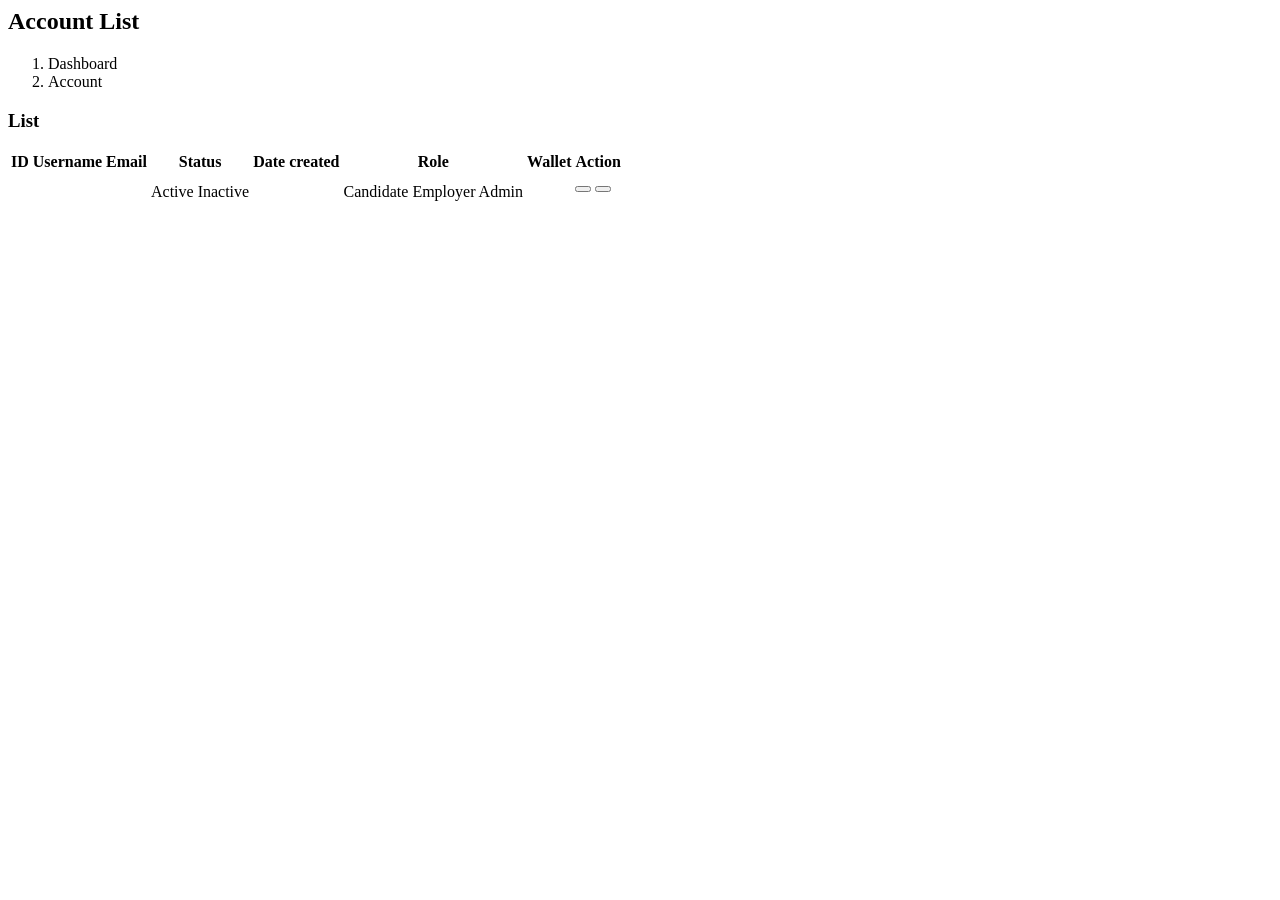
<file: src/main/resources/templates/admin/account/index.html>
<html
  th:replace="~{layout/admin :: renderBody('VietnamJobs - Account', ~{this::.content-wrapper})}"
  xmlns:th="http://www.thymeleaf.org"
>
  <head>
    <title>VietnamJobs - Account</title>
  </head>

  <body>
    <div class="content-wrapper">
      <!-- Breadcrumb -->
      <section class="content-header">
        <div class="container-fluid">
          <div class="row mb-2">
            <div class="col-sm-6">
              <h1>Account List</h1>
            </div>
            <div class="col-sm-6">
              <ol class="breadcrumb float-sm-right">
                <li class="breadcrumb-item">
                  <a th:href="@{/admin}">Dashboard</a>
                </li>
                <li class="breadcrumb-item active">Account</li>
              </ol>
            </div>
          </div>
        </div>
      </section>

      <!-- Main content -->
      <section class="content">
        <div class="container-fluid">
          <div class="row">
            <div class="col-12">
              <div class="card">
                <div class="card-header">
                  <h3 class="card-title">List</h3>
                </div>
                <!-- /.card-header -->
                <div class="card-body">
                  <table
                    class="table table-bordered table-striped"
                    id="accountTable"
                  >
                    <thead>
                      <tr>
                        <th>ID</th>
                        <th>Username</th>
                        <th>Email</th>
                        <th>Status</th>
                        <th>Date created</th>
                        <th>Role</th>
                        <th>Wallet</th>
                        <th>Action</th>
                      </tr>
                    </thead>
                    <tbody>
                      <tr th:each="item : ${accountList}">
                        <td th:text="${item.id}"></td>
                        <td th:text="${item.username}"></td>
                        <td th:text="${item.email}"></td>
                        <td>
                          <p style="display: none" th:text="${item.status}"></p>
                          <th:block th:if="${item.status == true}">
                            <span class="badge badge-success">Active</span>
                          </th:block>
                          <th:block th:if="${item.status == false}">
                            <span class="badge badge-danger">Inactive</span>
                          </th:block>
                        </td>
                        <td
                          th:text="${#dates.format(item.created, 'dd/MM/yyyy')}"
                        ></td>
                        <td>
                          <th:block th:if="${item.getTypeAccount().id == 1}">
                            <span class="badge badge-pill badge-light"
                              >Candidate</span
                            >
                          </th:block>
                          <th:block th:if="${item.getTypeAccount().id == 2}">
                            <span class="badge badge-pill badge-info"
                              >Employer</span
                            >
                          </th:block>
                          <th:block th:if="${item.getTypeAccount().id == 3}">
                            <span class="badge badge-pill badge-secondary"
                              >Admin</span
                            >
                          </th:block>
                        </td>
                        <td th:text="${item.wallet}"></td>
                        <td>
                          <form
                            enctype="multipart/form-data"
                            method="post"
                            th:action="@{'/admin/account/updateStatus/' + ${item.id}}"
                          >
                            <button
                              type="submit"
                              class="btn btn-danger"
                              th:if="${item.status == true}"
                            >
                              <i class="fas fa-user-times"></i>
                            </button>
                            <button
                              type="submit"
                              class="btn btn-success"
                              th:if="${item.status == false}"
                            >
                              <i class="fas fa-user-check"></i>
                            </button>
                          </form>
                        </td>
                      </tr>
                    </tbody>
                  </table>
                </div>
                <!-- /.card-body -->
              </div>
              <!-- /.card -->
            </div>
            <!-- /.col -->
          </div>
          <!-- /.row -->
        </div>
        <!-- /.container-fluid -->
      </section>

      <!-- Page specific script -->
      <script>
        $(function () {
          $("#accountTable")
            .DataTable({
              responsive: true,
              lengthChange: false,
              autoWidth: false,
              buttons: ["copy", "csv", "excel", "pdf", "print", "colvis"],
            })
            .buttons()
            .container()
            .appendTo("#accountTable_wrapper .col-md-6:eq(0)");
        });
      </script>
      <script th:if="${success != null}">
        $(document).ready(function () {
          var Toast = Swal.mixin({
            toast: true,
            position: "top-end",
            timer: 3000,
            timerProgressBar: true,
            showConfirmButton: false,
            showCloseButton: true,
          });

          Toast.fire({
            icon: "success",
            title: "SUCCESS",
            text: "Process information successfully!",
          });
        });
      </script>
      <script th:if="${error != null}">
        $(document).ready(function () {
          var Toast = Swal.mixin({
            toast: true,
            position: "top-end",
            timer: 3000,
            timerProgressBar: true,
            showConfirmButton: false,
            showCloseButton: true,
          });

          Toast.fire({
            icon: "error",
            title: "ERROR",
            text: "Something went wrong! Try later...",
          });
        });
      </script>
      <script th:if="${notFound != null}">
        $(document).ready(function () {
          var Toast = Swal.mixin({
            toast: true,
            position: "top-end",
            timer: 3000,
            timerProgressBar: true,
            showConfirmButton: false,
            showCloseButton: true,
          });

          Toast.fire({
            icon: "warning",
            title: "NOT FOUND",
            text: "List does not contain this data",
          });
        });
      </script>
    </div>
  </body>
</html>
</file>
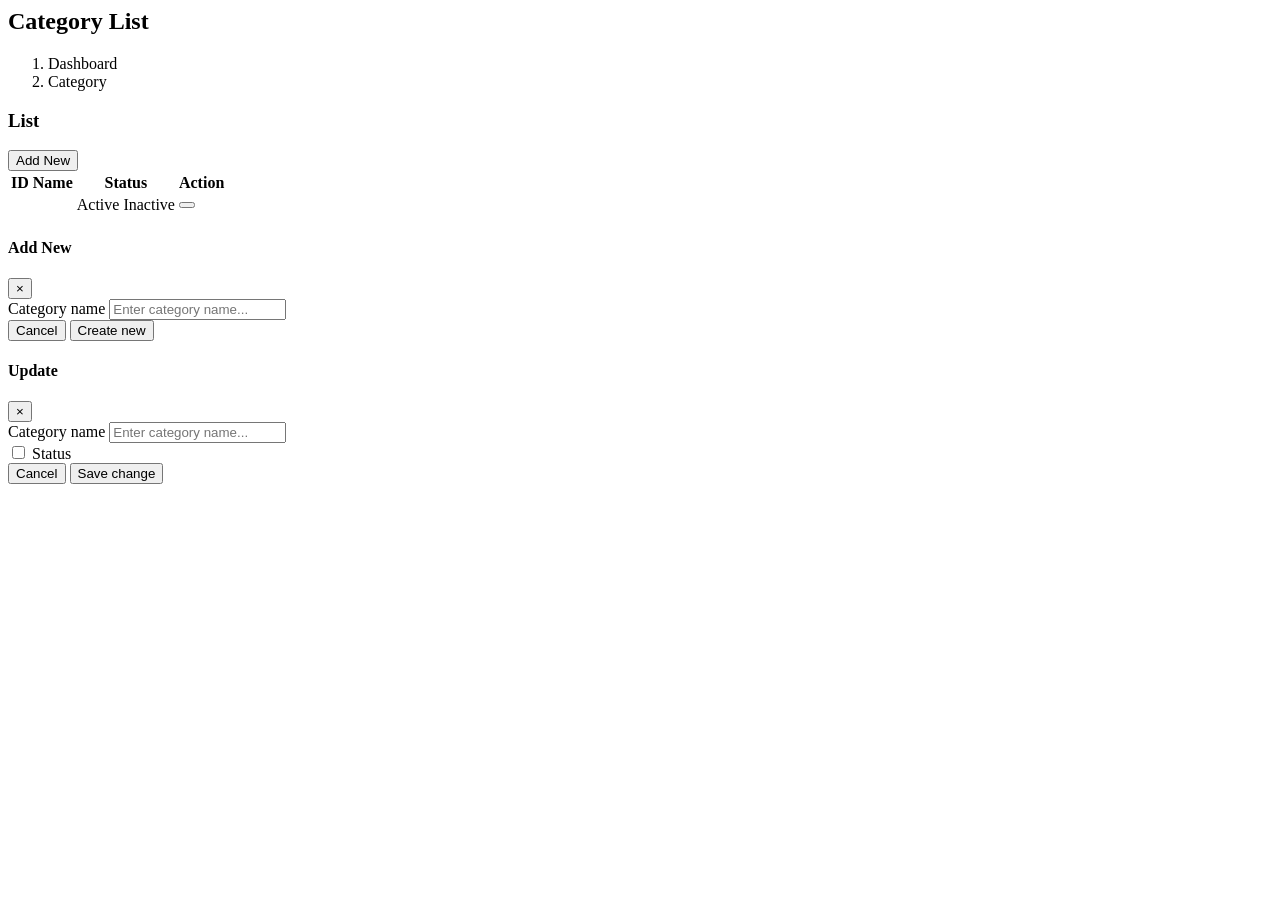
<file: src/main/resources/templates/admin/category/index.html>
<html
  th:replace="~{layout/admin :: renderBody('VietnamJobs - Category', ~{this::.content-wrapper})}"
  xmlns:th="http://www.thymeleaf.org"
>
  <head>
    <title>VietnamJobs - Category List</title>
  </head>

  <body>
    <div class="content-wrapper">
      <!-- Breadcrumb -->
      <section class="content-header">
        <div class="container-fluid">
          <div class="row mb-2">
            <div class="col-sm-6">
              <h1>Category List</h1>
            </div>
            <div class="col-sm-6">
              <ol class="breadcrumb float-sm-right">
                <li class="breadcrumb-item">
                  <a th:href="@{/admin/dashboard}">Dashboard</a>
                </li>
                <li class="breadcrumb-item active">Category</li>
              </ol>
            </div>
          </div>
        </div>
      </section>

      <!-- Main content -->
      <section class="content">
        <div class="container-fluid">
          <div class="row">
            <div class="col-12">
              <div class="card">
                <div class="card-header d-flex align-items-center">
                  <h3 class="card-title">List</h3>
                  <button
                    class="btn btn-success btn-sm d-flex align-items-center ml-auto"
                    data-target="#modalAdd"
                    data-toggle="modal"
                    type="button"
                  >
                    <i class="fas fa-plus mr-1"></i>
                    Add New
                  </button>
                </div>
                <!-- /.card-header -->
                <div class="card-body">
                  <table
                    class="table table-bordered table-striped"
                    id="experienceTable"
                  >
                    <thead>
                      <tr>
                        <th>ID</th>
                        <th>Name</th>
                        <th>Status</th>
                        <th>Action</th>
                      </tr>
                    </thead>
                    <tbody>
                      <tr th:each="item : ${categoryParentList}">
                        <td th:text="${item.id}">
                          <p th:text="${item.parentId}"></p>
                        </td>
                        <td th:text="${item.name}"></td>
                        <td>
                          <p style="display: none" th:text="${item.status}"></p>
                          <th:block th:if="${item.status == true}">
                            <span class="badge badge-success">Active</span>
                          </th:block>
                          <th:block th:if="${item.status == false}">
                            <span class="badge badge-danger">Inactive</span>
                          </th:block>
                        </td>
                        <td class="d-flex align-items-center">
                          <a
                            class="btn btn-danger mr-2"
                            th:href="@{'/admin/category/delete/' + ${item.id} + '/' + ${item.parentId}}"
                            ><i class="fas fa-trash-alt"></i
                          ></a>
                          <button
                            class="btn btn-info btn-edit mr-2"
                            data-target="#modalUpdate"
                            data-toggle="modal"
                            type="button"
                          >
                            <i class="fas fa-edit"></i>
                          </button>
                          <a
                            class="btn btn-secondary"
                            th:href="@{'/admin/category/' + ${item.id}}"
                          >
                            <i class="far fa-folder-open"></i>
                          </a>
                        </td>
                      </tr>
                    </tbody>
                  </table>
                </div>
                <!-- /.card-body -->
              </div>
              <!-- /.card -->
            </div>
            <!-- /.col -->
          </div>
          <!-- /.row -->
        </div>
        <!-- /.container-fluid -->
      </section>

      <!--Modal Add-->
      <div class="modal fade" id="modalAdd">
        <div class="modal-dialog">
          <form
            class="modal-content"
            enctype="multipart/form-data"
            method="post"
            th:action="@{/admin/category/handleAdd}"
          >
            <div class="modal-header">
              <h4 class="modal-title">Add New</h4>
              <button
                aria-label="Close"
                class="close"
                data-dismiss="modal"
                type="button"
              >
                <span aria-hidden="true">&times;</span>
              </button>
            </div>
            <div class="modal-body">
              <div class="card-body">
                <div class="form-group">
                  <label>Category name</label>
                  <input
                    class="form-control mb-4"
                    placeholder="Enter category name..."
                    th:field="${newItem.name}"
                    type="text"
                    required
                  />
                </div>
                <input value="0" th:field="${newItem.parentId}" type="hidden" />
              </div>
              <!-- /.card-body -->
            </div>
            <div class="modal-footer justify-content-between">
              <button
                class="btn btn-default"
                data-dismiss="modal"
                type="button"
              >
                Cancel
              </button>
              <button class="btn btn-success" type="submit">Create new</button>
            </div>
          </form>
          <!-- /.modal-content -->
        </div>
        <!-- /.modal-dialog -->
      </div>
      <!--Modal Update-->
      <div class="modal fade" id="modalUpdate">
        <div class="modal-dialog">
          <form
            class="modal-content"
            enctype="multipart/form-data"
            method="post"
            th:action="@{/admin/category/handleUpdate}"
          >
            <div class="modal-header">
              <h4 class="modal-title">Update</h4>
              <button
                aria-label="Close"
                class="close"
                data-dismiss="modal"
                type="button"
              >
                <span aria-hidden="true">&times;</span>
              </button>
            </div>
            <div class="modal-body">
              <div class="card-body">
                <div class="form-group">
                  <label>Category name</label>
                  <input
                    class="form-control"
                    id="updateName"
                    placeholder="Enter category name..."
                    th:field="${updateItem.name}"
                    type="text"
                    required
                  />
                </div>
                <div class="form-group mt-4">
                  <div class="icheck-success d-inline">
                    <input
                      id="updateStatus"
                      th:field="${updateItem.status}"
                      type="checkbox"
                    />
                    <label for="updateStatus"> Status </label>
                  </div>
                </div>
                <div class="form-group">
                  <input
                    class="form-control"
                    id="updateId"
                    th:field="${updateItem.id}"
                    type="hidden"
                  />
                </div>
                <div class="form-group">
                  <input
                    value="0"
                    th:field="${updateItem.parentId}"
                    type="hidden"
                  />
                </div>
              </div>
              <!-- /.card-body -->
            </div>
            <div class="modal-footer justify-content-between">
              <button
                class="btn btn-default"
                data-dismiss="modal"
                type="button"
              >
                Cancel
              </button>
              <button class="btn btn-success" type="submit">Save change</button>
            </div>
          </form>
          <!-- /.modal-content -->
        </div>
        <!-- /.modal-dialog -->
      </div>

      <!-- Page specific script -->
      <script>
        $(function () {
          $("#experienceTable")
            .DataTable({
              responsive: true,
              lengthChange: false,
              autoWidth: false,
              buttons: ["copy", "csv", "excel", "pdf", "print", "colvis"],
            })
            .buttons()
            .container()
            .appendTo("#experienceTable_wrapper .col-md-6:eq(0)");
        });
      </script>
      <script>
        $(document).ready(function () {
          $(".btn-edit").click(function () {
            var itemId = $(this).closest("tr").find("td:eq(0)").text().trim();
            var itemName = $(this).closest("tr").find("td:eq(1)").text().trim();
            var itemStatus = $(this)
              .closest("tr")
              .find("td:eq(2) > p")
              .text()
              .trim();

            $("#updateName").val(itemName);
            $("#updateId").val(itemId);
            if (itemStatus === "true") {
              $("#updateStatus").prop("checked", true);
            } else {
              $("#updateStatus").prop("checked", false);
            }

            $("#modalUpdate").modal("show");
          });
        });
      </script>
      <script th:if="${success != null}">
        $(document).ready(function () {
          var Toast = Swal.mixin({
            toast: true,
            position: "top-end",
            timer: 3000,
            timerProgressBar: true,
            showConfirmButton: false,
            showCloseButton: true,
          });

          Toast.fire({
            icon: "success",
            title: "SUCCESS",
            text: "Process information successfully!",
          });
        });
      </script>
      <script th:if="${error != null}">
        $(document).ready(function () {
          var Toast = Swal.mixin({
            toast: true,
            position: "top-end",
            timer: 3000,
            timerProgressBar: true,
            showConfirmButton: false,
            showCloseButton: true,
          });

          Toast.fire({
            icon: "error",
            title: "ERROR",
            text: "Something went wrong! Try later...",
          });
        });
      </script>
      <script th:if="${exist != null}">
        $(document).ready(function () {
          var Toast = Swal.mixin({
            toast: true,
            position: "top-end",
            timer: 3000,
            timerProgressBar: true,
            showConfirmButton: false,
            showCloseButton: true,
          });

          Toast.fire({
            icon: "warning",
            title: "EXIST",
            text: "List already exists this data",
          });
        });
      </script>
      <script th:if="${hasChildren != null}">
        $(document).ready(function () {
          var Toast = Swal.mixin({
            toast: true,
            position: "top-end",
            timer: 3000,
            timerProgressBar: true,
            showConfirmButton: false,
            showCloseButton: true,
          });

          Toast.fire({
            icon: "warning",
            title: "CONTAINS SUBFOLDERS",
            text: "Cannot be deleted, you can Inactive the category",
          });
        });
      </script>
      <script th:if="${notFound != null}">
        $(document).ready(function () {
          var Toast = Swal.mixin({
            toast: true,
            position: "top-end",
            timer: 3000,
            timerProgressBar: true,
            showConfirmButton: false,
            showCloseButton: true,
          });

          Toast.fire({
            icon: "warning",
            title: "NOT FOUND",
            text: "List does not contain this data",
          });
        });
      </script>
      <script th:if="${existPost != null}">
        $(document).ready(function () {
          var Toast = Swal.mixin({
            toast: true,
            position: "top-end",
            timer: 3000,
            timerProgressBar: true,
            showConfirmButton: false,
            showCloseButton: true,
          });

          Toast.fire({
            icon: "warning",
            title: "CONTAINS POSTS",
            text: "You can update the Status to Inactive",
          });
        });
      </script>
    </div>
  </body>
</html>
</file>
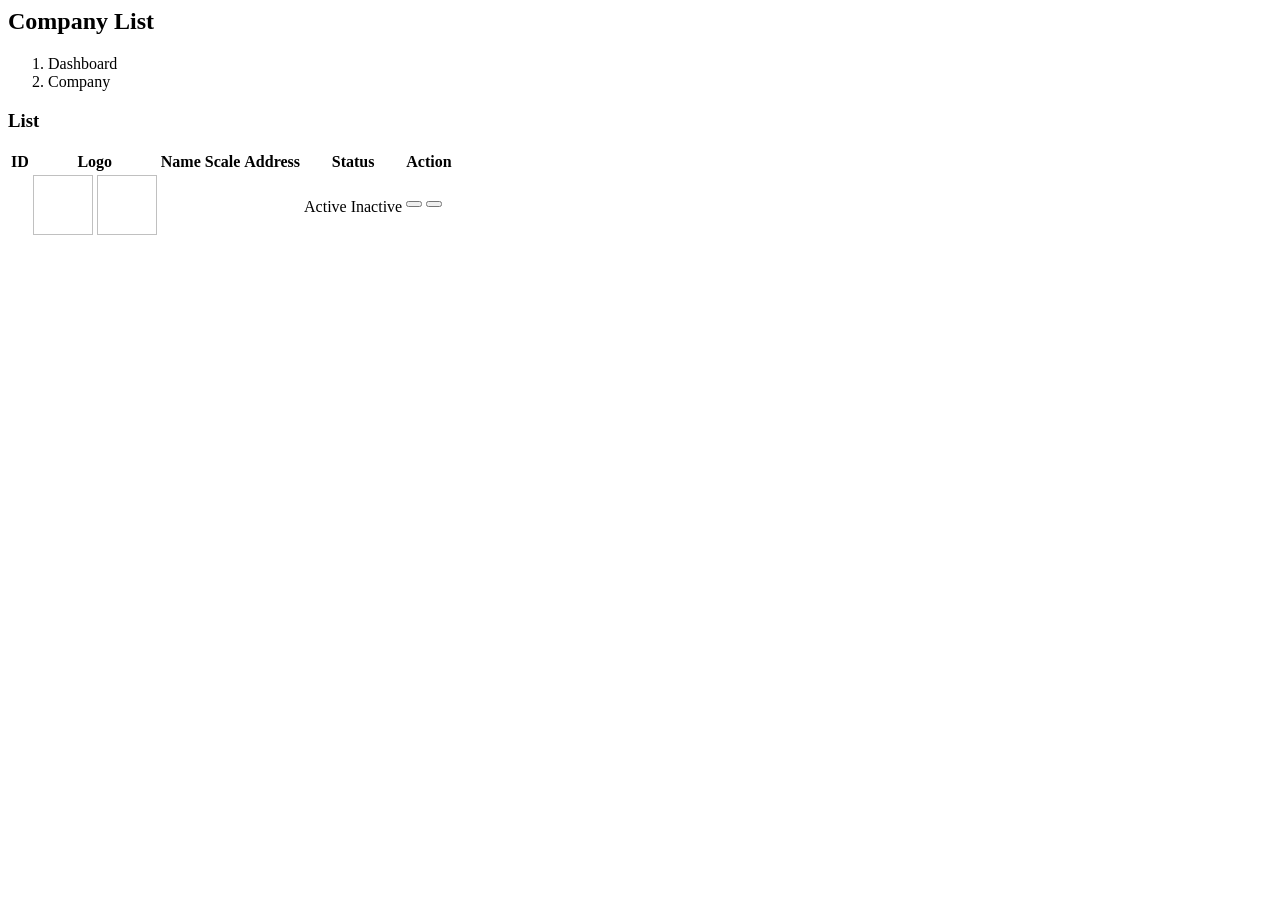
<file: src/main/resources/templates/admin/company/index.html>
<html
  th:replace="~{layout/admin :: renderBody('VietnamJobs - Company', ~{this::.content-wrapper})}"
  xmlns:th="http://www.thymeleaf.org"
>
  <head>
    <title>VietnamJobs - Company</title>
  </head>

  <body>
    <div class="content-wrapper">
      <!-- Breadcrumb -->
      <section class="content-header">
        <div class="container-fluid">
          <div class="row mb-2">
            <div class="col-sm-6">
              <h1>Company List</h1>
            </div>
            <div class="col-sm-6">
              <ol class="breadcrumb float-sm-right">
                <li class="breadcrumb-item">
                  <a th:href="@{/admin}">Dashboard</a>
                </li>
                <li class="breadcrumb-item active">Company</li>
              </ol>
            </div>
          </div>
        </div>
      </section>

      <!-- Main content -->
      <section class="content">
        <div class="container-fluid">
          <div class="row">
            <div class="col-12">
              <div class="card">
                <div class="card-header d-flex align-items-center">
                  <h3 class="card-title">List</h3>
                </div>
                <!-- /.card-header -->
                <div class="card-body">
                  <table
                    class="table table-bordered table-striped"
                    id="localTable"
                  >
                    <thead>
                      <tr>
                        <th>ID</th>
                        <th>Logo</th>
                        <th>Name</th>
                        <th>Scale</th>
                        <th>Address</th>
                        <th>Status</th>
                        <th>Action</th>
                      </tr>
                    </thead>
                    <tbody>
                      <tr th:each="item : ${companyList}">
                        <td th:text="${item.id}"></td>
                        <td>
                          <img
                            height="60"
                            style="object-fit: contain"
                            th:src="@{'http://localhost:8087/files/'+ ${item.logo}}"
                            width="60"
                            th:if="${item.logo.length() > 0}"
                          />
                          <img
                            height="60"
                            style="object-fit: contain"
                            th:src="@{/assets/images/no-img.png}"
                            width="60"
                            th:if="${item.logo.length()<= 0}"
                          />
                        </td>
                        <td th:text="${item.name}"></td>
                        <td th:text="${item.scale}"></td>
                        <td th:text="${item.address}"></td>
                        <td>
                          <p style="display: none" th:text="${item.status}"></p>
                          <span
                            class="badge badge-success"
                            th:if="${item.status == true}"
                            >Active</span
                          >
                          <span
                            class="badge badge-danger"
                            th:if="${item.status == false}"
                            >Inactive</span
                          >
                        </td>
                        <td class="d-flex align-items-center">
                          <form
                            class="mb-0"
                            enctype="multipart/form-data"
                            method="post"
                            th:action="@{'/admin/company/updateStatus/' + ${item.id}}"
                          >
                            <button
                              class="btn btn-danger mr-2"
                              th:if="${item.status == true}"
                              type="submit"
                            >
                              <i class="fas fa-handshake-slash"></i>
                            </button>
                            <button
                              class="btn btn-success mr-2"
                              th:if="${item.status == false}"
                              type="submit"
                            >
                              <i class="fas fa-handshake"></i>
                            </button>
                          </form>
                          <a
                            class="btn btn-info"
                            th:href="@{'/admin/company/detail/' + ${item.id}}"
                            ><i class="fas fa-info"></i
                          ></a>
                        </td>
                      </tr>
                    </tbody>
                  </table>
                </div>
                <!-- /.card-body -->
              </div>
              <!-- /.card -->
            </div>
            <!-- /.col -->
          </div>
          <!-- /.row -->
        </div>
        <!-- /.container-fluid -->
      </section>

      <!-- Page specific script -->
      <script>
        $(function () {
          $("#localTable")
            .DataTable({
              responsive: true,
              lengthChange: false,
              autoWidth: false,
              buttons: ["copy", "csv", "excel", "pdf", "print", "colvis"],
            })
            .buttons()
            .container()
            .appendTo("#localTable_wrapper .col-md-6:eq(0)");
          // Alert
          let status = false;
          if (status === true) {
            toastr.success("Success");
            toastr.error("Failed");
          }
        });
      </script>
      <script th:if="${success != null}">
        $(document).ready(function () {
          var Toast = Swal.mixin({
            toast: true,
            position: "top-end",
            timer: 3000,
            timerProgressBar: true,
            showConfirmButton: false,
            showCloseButton: true,
          });

          Toast.fire({
            icon: "success",
            title: "SUCCESS",
            text: "Process information successfully!",
          });
        });
      </script>
      <script th:if="${error != null}">
        $(document).ready(function () {
          var Toast = Swal.mixin({
            toast: true,
            position: "top-end",
            timer: 3000,
            timerProgressBar: true,
            showConfirmButton: false,
            showCloseButton: true,
          });

          Toast.fire({
            icon: "error",
            title: "ERROR",
            text: "Something went wrong! Try later...",
          });
        });
      </script>
      <script th:if="${notFound != null}">
        $(document).ready(function () {
          var Toast = Swal.mixin({
            toast: true,
            position: "top-end",
            timer: 3000,
            timerProgressBar: true,
            showConfirmButton: false,
            showCloseButton: true,
          });

          Toast.fire({
            icon: "warning",
            title: "NOT FOUND",
            text: "List does not contain this data",
          });
        });
      </script>
    </div>
  </body>
</html>
</file>
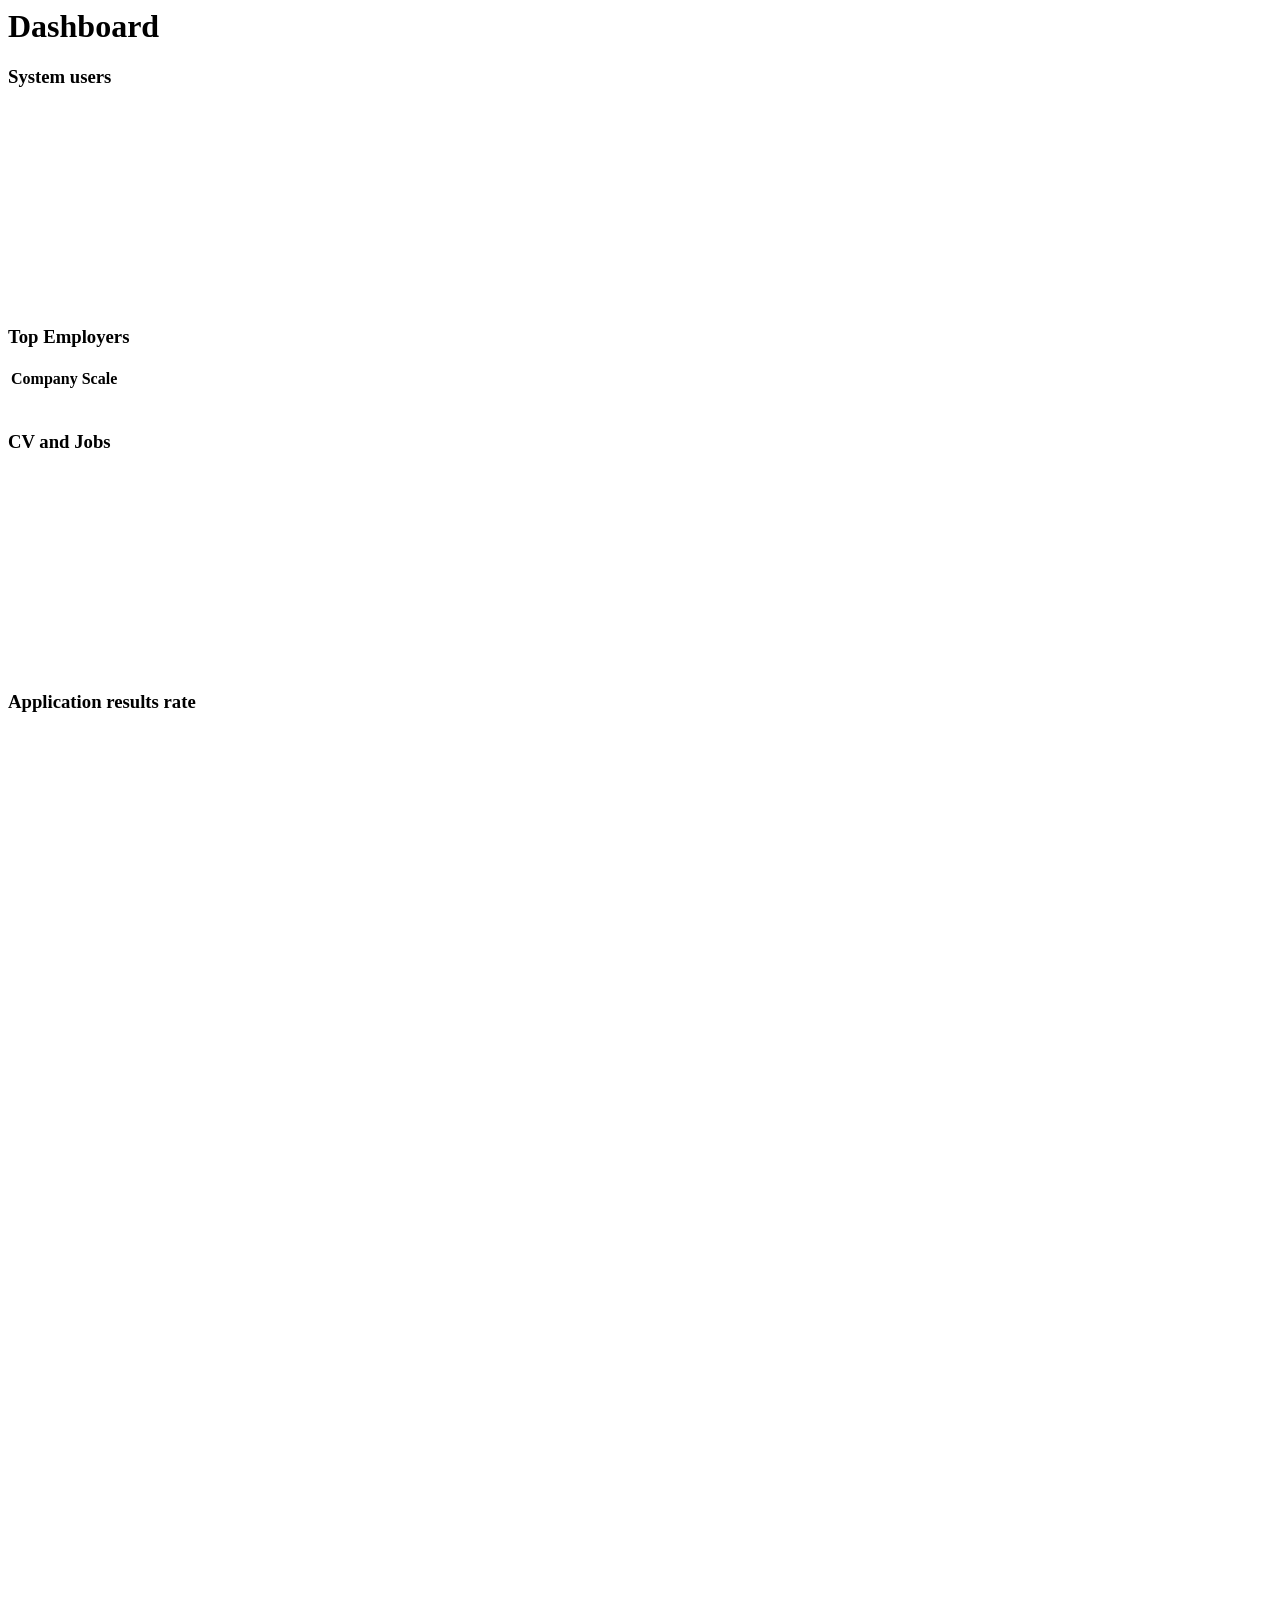
<file: src/main/resources/templates/admin/dashboard/index.html>
<html
  th:replace="~{layout/admin :: renderBody('VietnamJobs - Dashboard', ~{this::.content-wrapper})}"
  xmlns:th="http://www.thymeleaf.org"
>
  <head>
    <title>VietnamJobs - Dashboard</title>
  </head>

  <body>
    <div class="content-wrapper" style="min-height: 2000px">
      <div class="content-header">
        <div class="container-fluid">
          <div class="row mb-2">
            <div class="col-sm-6">
              <h1 class="m-0">Dashboard</h1>
            </div>
            <div class="col-sm-6"></div>
          </div>
        </div>
      </div>

      <div class="container-fluid">
        <div class="row">
          <div class="col-lg-6">
            <div class="card">
              <div class="card-header border-0">
                <div class="d-flex justify-content-between">
                  <h3 class="card-title">System users</h3>
                  <a
                    th:href="${'/admin/account'}"
                    class="btn btn-tool btn-sm mt-0"
                  >
                    <i class="fas fa-bars"></i>
                  </a>
                </div>
              </div>
              <div class="card-body">
                <div class="position-relative mb-4">
                  <div class="chartjs-size-monitor">
                    <div class="chartjs-size-monitor-expand">
                      <div class=""></div>
                    </div>
                    <div class="chartjs-size-monitor-shrink">
                      <div class=""></div>
                    </div>
                  </div>
                  <canvas
                    id="visitors-chart"
                    height="200"
                    style="display: block; width: 608px; height: 200px"
                    width="608"
                    class="chartjs-render-monitor"
                  ></canvas>
                </div>
              </div>
            </div>

            <div class="card">
              <div class="card-header border-0">
                <h3 class="card-title">Top Employers</h3>
                <div class="card-tools">
                  <a
                    th:href="${'/admin/company'}"
                    class="btn btn-tool btn-sm mt-0"
                  >
                    <i class="fas fa-bars"></i>
                  </a>
                </div>
              </div>
              <div class="card-body table-responsive p-0">
                <table class="table table-striped table-valign-middle">
                  <thead>
                    <tr>
                      <th colspan="2">Company</th>
                      <th>Scale</th>
                      <th></th>
                    </tr>
                  </thead>
                  <tbody>
                    <tr th:each="item : ${company}">
                      <td>
                        <img
                          class="img-circle img-size-32 mr-2"
                          th:src="@{'http://localhost:8087/files/'+ ${item.logo}}"
                          th:if="${item.logo.length() > 0}"
                        />
                        <img
                          class="img-circle img-size-32 mr-2"
                          th:src="@{/assets/images/no-img.png}"
                          th:if="${item.logo.length()<= 0}"
                        />
                      </td>
                      <td th:text="${item.name}"></td>
                      <td th:text="${item.scale}"></td>
                      <td>
                        <a
                          th:href="${'/admin/company/detail/'+item.id}"
                          class="text-muted"
                        >
                          <i class="fas fa-search"></i>
                        </a>
                      </td>
                    </tr>
                  </tbody>
                </table>
              </div>
            </div>
          </div>

          <div class="col-lg-6">
            <div class="card">
              <div class="card-header border-0">
                <div class="d-flex justify-content-between">
                  <h3 class="card-title">CV and Jobs</h3>
                  <a th:href="${'/admin/job'}" class="btn btn-tool btn-sm mt-0">
                    <i class="fas fa-bars"></i>
                  </a>
                </div>
              </div>
              <div class="card-body">
                <div class="position-relative mb-4">
                  <div class="chartjs-size-monitor">
                    <div class="chartjs-size-monitor-expand">
                      <div class=""></div>
                    </div>
                    <div class="chartjs-size-monitor-shrink">
                      <div class=""></div>
                    </div>
                  </div>
                  <canvas
                    id="jobs-chart"
                    height="200"
                    style="display: block; width: 608px; height: 200px"
                    width="608"
                    class="chartjs-render-monitor"
                  ></canvas>
                </div>
              </div>
            </div>

            <div class="card">
              <div class="card-header border-0">
                <h3 class="card-title">Application results rate</h3>
                <div class="card-tools"></div>
              </div>
              <div class="card-body">
                <div class="position-relative mb-4">
                  <div class="chartjs-size-monitor">
                    <div class="chartjs-size-monitor-expand">
                      <div class=""></div>
                    </div>
                    <div class="chartjs-size-monitor-shrink">
                      <div class=""></div>
                    </div>
                  </div>
                  <canvas
                    id="application-chart"
                    height="200"
                    style="display: block; width: 608px; height: 200px"
                    width="608"
                    class="chartjs-render-monitor"
                  ></canvas>
                </div>
              </div>
            </div>
          </div>
        </div>
        <div style="display: none">
          <!--        -->
          <p th:text="${applyPass}" id="applyPass"></p>
          <p th:text="${applyFail}" id="applyFail"></p>

          <!-- -->
          <p th:text="${companyJan}" id="companyJan"></p>
          <p th:text="${companyFeb}" id="companyFeb"></p>
          <p th:text="${companyMar}" id="companyMar"></p>
          <p th:text="${companyApr}" id="companyApr"></p>
          <p th:text="${companyMay}" id="companyMay"></p>
          <p th:text="${companyJun}" id="companyJun"></p>
          <p th:text="${companyJul}" id="companyJul"></p>
          <p th:text="${companyAug}" id="companyAug"></p>
          <p th:text="${companySep}" id="companySep"></p>
          <p th:text="${companyOct}" id="companyOct"></p>
          <p th:text="${companyNov}" id="companyNov"></p>
          <p th:text="${companyDec}" id="companyDec"></p>

          <!-- -->
          <p th:text="${seekerJan}" id="seekerJan"></p>
          <p th:text="${seekerFeb}" id="seekerFeb"></p>
          <p th:text="${seekerMar}" id="seekerMar"></p>
          <p th:text="${seekerApr}" id="seekerApr"></p>
          <p th:text="${seekerMay}" id="seekerMay"></p>
          <p th:text="${seekerJun}" id="seekerJun"></p>
          <p th:text="${seekerJul}" id="seekerJul"></p>
          <p th:text="${seekerAug}" id="seekerAug"></p>
          <p th:text="${seekerSep}" id="seekerSep"></p>
          <p th:text="${seekerOct}" id="seekerOct"></p>
          <p th:text="${seekerNov}" id="seekerNov"></p>
          <p th:text="${seekerDec}" id="seekerDec"></p>

          <!-- -->
          <p th:text="${postJan}" id="postJan"></p>
          <p th:text="${postFeb}" id="postFeb"></p>
          <p th:text="${postMar}" id="postMar"></p>
          <p th:text="${postApr}" id="postApr"></p>
          <p th:text="${postMay}" id="postMay"></p>
          <p th:text="${postJun}" id="postJun"></p>
          <p th:text="${postJul}" id="postJul"></p>
          <p th:text="${postAug}" id="postAug"></p>
          <p th:text="${postSep}" id="postSep"></p>
          <p th:text="${postOct}" id="postOct"></p>
          <p th:text="${postNov}" id="postNov"></p>
          <p th:text="${postDec}" id="postDec"></p>

          <!-- -->
          <p th:text="${applyJan}" id="applyJan"></p>
          <p th:text="${applyFeb}" id="applyFeb"></p>
          <p th:text="${applyMar}" id="applyMar"></p>
          <p th:text="${applyApr}" id="applyApr"></p>
          <p th:text="${applyMay}" id="applyMay"></p>
          <p th:text="${applyJun}" id="applyJun"></p>
          <p th:text="${applyJul}" id="applyJul"></p>
          <p th:text="${applyAug}" id="applyAug"></p>
          <p th:text="${applySep}" id="applySep"></p>
          <p th:text="${applyOct}" id="applyOct"></p>
          <p th:text="${applyNov}" id="applyNov"></p>
          <p th:text="${applyDec}" id="applyDec"></p>
        </div>
      </div>
      <script>
        $(function () {
          /* ChartJS
           * -------
           * Here we will create a few charts using ChartJS
           */

          // Dữ liệu mẫu: Quantity người dùng theo tháng
          var companyJan = document.getElementById("companyJan").innerText;
          var companyFeb = document.getElementById("companyFeb").innerText;
          var companyMar = document.getElementById("companyMar").innerText;
          var companyApr = document.getElementById("companyApr").innerText;
          var companyMay = document.getElementById("companyMay").innerText;
          var companyJun = document.getElementById("companyJun").innerText;
          var companyJul = document.getElementById("companyJul").innerText;
          var companyAug = document.getElementById("companyAug").innerText;
          var companySep = document.getElementById("companySep").innerText;
          var companyOct = document.getElementById("companyOct").innerText;
          var companyNov = document.getElementById("companyNov").innerText;
          var companyDec = document.getElementById("companyDec").innerText;

          // Chuyển đổi các giá trị thành số nguyên
          var companyJanCount = parseInt(companyJan);
          var companyFebCount = parseInt(companyFeb);
          var companyMarCount = parseInt(companyMar);
          var companyAprCount = parseInt(companyApr);
          var companyMayCount = parseInt(companyMay);
          var companyJunCount = parseInt(companyJun);
          var companyJulCount = parseInt(companyJul);
          var companyAugCount = parseInt(companyAug);
          var companySepCount = parseInt(companySep);
          var companyOctCount = parseInt(companyOct);
          var companyNovCount = parseInt(companyNov);
          var companyDecCount = parseInt(companyDec);

          var seekerJan = document.getElementById("seekerJan").innerText;
          var seekerFeb = document.getElementById("seekerFeb").innerText;
          var seekerMar = document.getElementById("seekerMar").innerText;
          var seekerApr = document.getElementById("seekerApr").innerText;
          var seekerMay = document.getElementById("seekerMay").innerText;
          var seekerJun = document.getElementById("seekerJun").innerText;
          var seekerJul = document.getElementById("seekerJul").innerText;
          var seekerAug = document.getElementById("seekerAug").innerText;
          var seekerSep = document.getElementById("seekerSep").innerText;
          var seekerOct = document.getElementById("seekerOct").innerText;
          var seekerNov = document.getElementById("seekerNov").innerText;
          var seekerDec = document.getElementById("seekerDec").innerText;

          // Chuyển đổi các giá trị thành số nguyên
          var seekerJanCount = parseInt(seekerJan);
          var seekerFebCount = parseInt(seekerFeb);
          var seekerMarCount = parseInt(seekerMar);
          var seekerAprCount = parseInt(seekerApr);
          var seekerMayCount = parseInt(seekerMay);
          var seekerJunCount = parseInt(seekerJun);
          var seekerJulCount = parseInt(seekerJul);
          var seekerAugCount = parseInt(seekerAug);
          var seekerSepCount = parseInt(seekerSep);
          var seekerOctCount = parseInt(seekerOct);
          var seekerNovCount = parseInt(seekerNov);
          var seekerDecCount = parseInt(seekerDec);

          var userData = {
            labels: [
              "1",
              "2",
              "3",
              "4",
              "5",
              "6",
              "7",
              "8",
              "9",
              "10",
              "11",
              "12",
            ],
            datasets: [
              {
                label: "Candidate",
                // backgroundColor: "rgba(40, 167, 69,0.4)",
                borderColor: "rgba(40, 167, 69,1)",
                borderWidth: 1,
                data: [
                  seekerJanCount,
                  seekerFebCount,
                  seekerMarCount,
                  seekerAprCount,
                  seekerMayCount,
                  seekerJunCount,
                  seekerJulCount,
                  seekerAugCount,
                  seekerSepCount,
                  seekerOctCount,
                  seekerNovCount,
                  seekerDecCount,
                ], // Thay thế bằng dữ liệu thực tế người dùng
              },
              {
                label: "Employer",
                // backgroundColor: "rgba(220, 53, 69, 0.4)",
                borderColor: "rgba(220, 53, 69, 1)",
                borderWidth: 1,
                data: [
                  companyJanCount,
                  companyFebCount,
                  companyMarCount,
                  companyAprCount,
                  companyMayCount,
                  companyJunCount,
                  companyJulCount,
                  companyAugCount,
                  companySepCount,
                  companyOctCount,
                  companyNovCount,
                  companyDecCount,
                ], // Thay thế bằng dữ liệu thực tế admin
              },
            ],
          };

          // Tùy chọn của biểu đồ
          var userChartOptions = {
            responsive: true,
            maintainAspectRatio: false,
            scales: {
              yAxes: [
                {
                  ticks: {
                    beginAtZero: true,
                  },
                },
              ],
            },
          };

          // Lấy ngữ cảnh của vùng làm việc
          var userChartCanvas = document
            .getElementById("visitors-chart")
            .getContext("2d");

          // Tạo biểu đồ đường
          new Chart(userChartCanvas, {
            type: "line",
            data: userData,
            options: userChartOptions,
          });

          ///////

          // Dữ liệu mẫu: Quantity CV và Quantity job theo tháng
          var postJan = document.getElementById("postJan").innerText;
          var postFeb = document.getElementById("postFeb").innerText;
          var postMar = document.getElementById("postMar").innerText;
          var postApr = document.getElementById("postApr").innerText;
          var postMay = document.getElementById("postMay").innerText;
          var postJun = document.getElementById("postJun").innerText;
          var postJul = document.getElementById("postJul").innerText;
          var postAug = document.getElementById("postAug").innerText;
          var postSep = document.getElementById("postSep").innerText;
          var postOct = document.getElementById("postOct").innerText;
          var postNov = document.getElementById("postNov").innerText;
          var postDec = document.getElementById("postDec").innerText;

          // Chuyển đổi các giá trị thành số nguyên
          var postJanCount = parseInt(postJan);
          var postFebCount = parseInt(postFeb);
          var postMarCount = parseInt(postMar);
          var postAprCount = parseInt(postApr);
          var postMayCount = parseInt(postMay);
          var postJunCount = parseInt(postJun);
          var postJulCount = parseInt(postJul);
          var postAugCount = parseInt(postAug);
          var postSepCount = parseInt(postSep);
          var postOctCount = parseInt(postOct);
          var postNovCount = parseInt(postNov);
          var postDecCount = parseInt(postDec);

          var applyJan = document.getElementById("applyJan").innerText;
          var applyFeb = document.getElementById("applyFeb").innerText;
          var applyMar = document.getElementById("applyMar").innerText;
          var applyApr = document.getElementById("applyApr").innerText;
          var applyMay = document.getElementById("applyMay").innerText;
          var applyJun = document.getElementById("applyJun").innerText;
          var applyJul = document.getElementById("applyJul").innerText;
          var applyAug = document.getElementById("applyAug").innerText;
          var applySep = document.getElementById("applySep").innerText;
          var applyOct = document.getElementById("applyOct").innerText;
          var applyNov = document.getElementById("applyNov").innerText;
          var applyDec = document.getElementById("applyDec").innerText;

          // Chuyển đổi các giá trị thành số nguyên
          var applyJanCount = parseInt(applyJan);
          var applyFebCount = parseInt(applyFeb);
          var applyMarCount = parseInt(applyMar);
          var applyAprCount = parseInt(applyApr);
          var applyMayCount = parseInt(applyMay);
          var applyJunCount = parseInt(applyJun);
          var applyJulCount = parseInt(applyJul);
          var applyAugCount = parseInt(applyAug);
          var applySepCount = parseInt(applySep);
          var applyOctCount = parseInt(applyOct);
          var applyNovCount = parseInt(applyNov);
          var applyDecCount = parseInt(applyDec);

          var jobsData = {
            labels: [
              "1",
              "2",
              "3",
              "4",
              "5",
              "6",
              "7",
              "8",
              "9",
              "10",
              "11",
              "12",
            ],
            datasets: [
              {
                label: "Quantity CV",
                backgroundColor: "rgba(40, 167, 69,0.4)",
                borderColor: "rgba(40, 167, 69,1)",
                borderWidth: 1,
                data: [
                  applyJanCount,
                  applyFebCount,
                  applyMarCount,
                  applyAprCount,
                  applyMayCount,
                  applyJunCount,
                  applyJulCount,
                  applyAugCount,
                  applySepCount,
                  applyOctCount,
                  applyNovCount,
                  applyDecCount,
                ], // Thay thế bằng dữ liệu thực tế Quantity CV
              },
              {
                label: "Quantity job",
                backgroundColor: "rgba(220, 53, 69, 0.4)",
                borderColor: "rgba(220, 53, 69, 1)",
                borderWidth: 1,
                data: [
                  postJanCount,
                  postFebCount,
                  postMarCount,
                  postAprCount,
                  postMayCount,
                  postJunCount,
                  postJulCount,
                  postAugCount,
                  postSepCount,
                  postOctCount,
                  postNovCount,
                  postDecCount,
                ], // Thay thế bằng dữ liệu thực tế Quantity job
              },
            ],
          };

          // Tùy chọn của biểu đồ
          var jobsChartOptions = {
            responsive: true,
            maintainAspectRatio: false,
            scales: {
              yAxes: [
                {
                  ticks: {
                    beginAtZero: true,
                  },
                },
              ],
            },
          };

          // Lấy ngữ cảnh của vùng làm việc
          var jobsChartCanvas = document
            .getElementById("jobs-chart")
            .getContext("2d");

          // Tạo biểu đồ cột
          var jobsChart = new Chart(jobsChartCanvas, {
            type: "bar",
            data: jobsData,
            options: jobsChartOptions,
          });

          /////////////////////////////
          // Dữ liệu mẫu: tỉ lệ Recruitment thành công và thất bại trong tháng

          // Lấy giá trị từ các thẻ có id là pass và fail
          var passValue = document.getElementById("applyPass").innerText;
          var failValue = document.getElementById("applyFail").innerText;

          // Chuyển đổi các giá trị thành số nguyên
          var passCount = parseInt(passValue);
          var failCount = parseInt(failValue);

          var applicationData = {
            labels: ["SUCCESS", "ERROR"],
            datasets: [
              {
                data: [passCount, failCount], // Thay thế bằng dữ liệu thực tế tỉ lệ Recruitment
                backgroundColor: [
                  "rgba(40, 167, 69,0.4)",
                  "rgba(220, 53, 69, 0.4)",
                ],
                borderColor: ["rgba(40, 167, 69,1)", "rgba(220, 53, 69, 1)"],
                borderWidth: 1,
              },
            ],
          };

          // Tùy chọn của biểu đồ
          var applicationChartOptions = {
            responsive: true,
            maintainAspectRatio: false,
          };

          // Lấy ngữ cảnh của vùng làm việc
          var applicationChartCanvas = document
            .getElementById("application-chart")
            .getContext("2d");

          // Tạo biểu đồ quạt
          var applicationChart = new Chart(applicationChartCanvas, {
            type: "doughnut",
            data: applicationData,
            options: applicationChartOptions,
          });
        });
      </script>
    </div>
  </body>
</html>
</file>
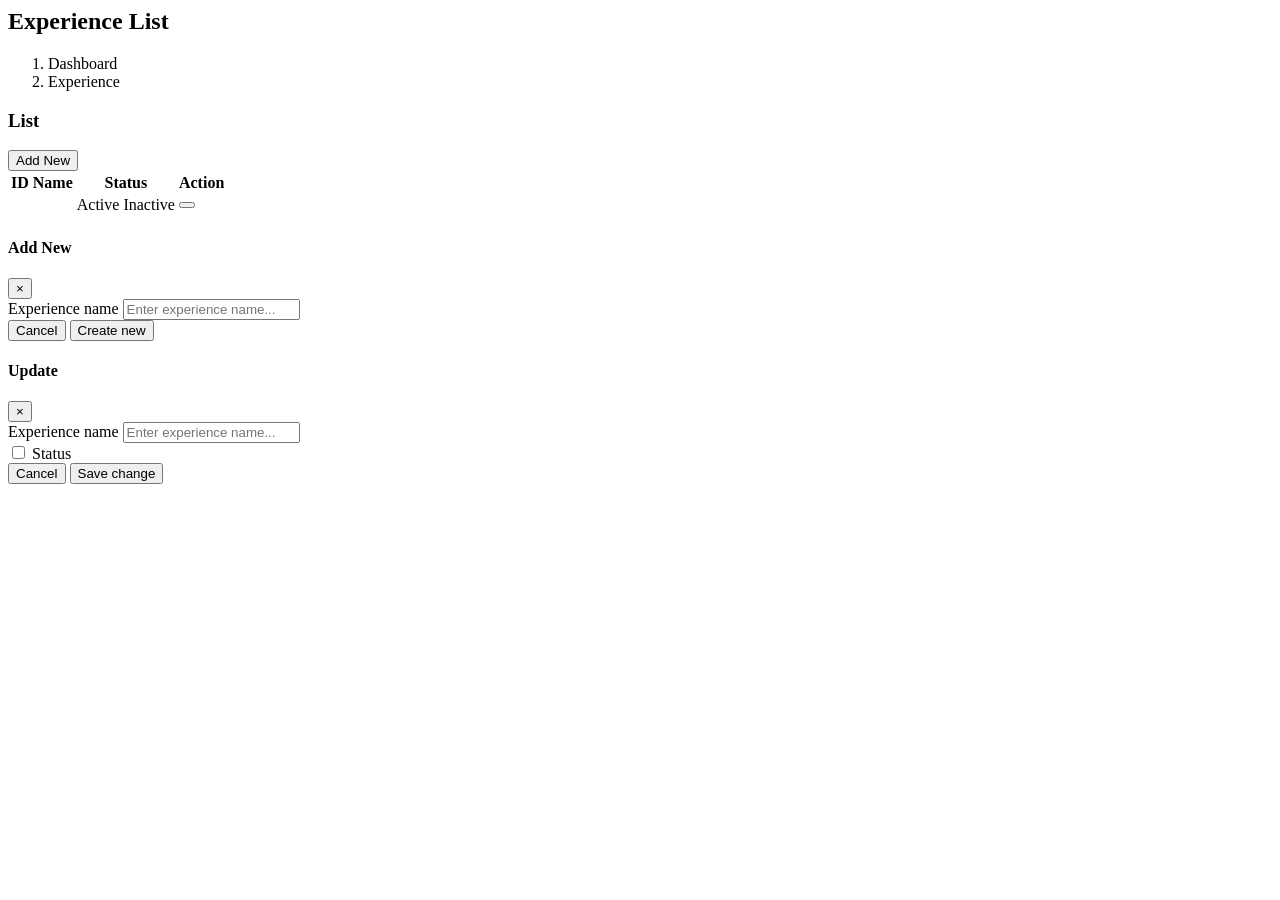
<file: src/main/resources/templates/admin/experience/index.html>
<html
  th:replace="~{layout/admin :: renderBody('VietnamJobs - Experience', ~{this::.content-wrapper})}"
  xmlns:th="http://www.thymeleaf.org"
>
  <head>
    <title>VietnamJobs - Experience</title>
  </head>

  <body>
    <div class="content-wrapper">
      <!-- Breadcrumb -->
      <section class="content-header">
        <div class="container-fluid">
          <div class="row mb-2">
            <div class="col-sm-6">
              <h1>Experience List</h1>
            </div>
            <div class="col-sm-6">
              <ol class="breadcrumb float-sm-right">
                <li class="breadcrumb-item">
                  <a th:href="@{/admin}">Dashboard</a>
                </li>
                <li class="breadcrumb-item active">Experience</li>
              </ol>
            </div>
          </div>
        </div>
      </section>

      <!-- Main content -->
      <section class="content">
        <div class="container-fluid">
          <div class="row">
            <div class="col-12">
              <div class="card">
                <div class="card-header d-flex align-items-center">
                  <h3 class="card-title">List</h3>
                  <button
                    class="btn btn-success btn-sm d-flex align-items-center ml-auto"
                    data-target="#modalAdd"
                    data-toggle="modal"
                    type="button"
                  >
                    <i class="fas fa-plus mr-1"></i>
                    Add New
                  </button>
                </div>
                <!-- /.card-header -->
                <div class="card-body">
                  <table
                    class="table table-bordered table-striped"
                    id="experienceTable"
                  >
                    <thead>
                      <tr>
                        <th>ID</th>
                        <th>Name</th>
                        <th>Status</th>
                        <th>Action</th>
                      </tr>
                    </thead>
                    <tbody>
                      <tr th:each="item : ${experienceList}">
                        <td th:text="${item.id}"></td>
                        <td th:text="${item.name}"></td>
                        <td>
                          <p style="display: none" th:text="${item.status}"></p>
                          <th:block th:if="${item.status == true}">
                            <span class="badge badge-success">Active</span>
                          </th:block>
                          <th:block th:if="${item.status == false}">
                            <span class="badge badge-danger">Inactive</span>
                          </th:block>
                        </td>
                        <td class="d-flex align-items-center">
                          <a
                            class="btn btn-danger mr-2"
                            th:href="@{'/admin/experience/delete/' + ${item.id}}"
                            ><i class="fas fa-trash-alt"></i
                          ></a>
                          <button
                            class="btn btn-info btn-edit"
                            data-target="#modalUpdate"
                            data-toggle="modal"
                            type="button"
                          >
                            <i class="fas fa-edit"></i>
                          </button>
                        </td>
                      </tr>
                    </tbody>
                  </table>
                </div>
                <!-- /.card-body -->
              </div>
              <!-- /.card -->
            </div>
            <!-- /.col -->
          </div>
          <!-- /.row -->
        </div>
        <!-- /.container-fluid -->
      </section>

      <!--Modal Add-->
      <div class="modal fade" id="modalAdd">
        <div class="modal-dialog">
          <form
            class="modal-content"
            enctype="multipart/form-data"
            method="post"
            th:action="@{/admin/experience/handleAdd}"
          >
            <div class="modal-header">
              <h4 class="modal-title">Add New</h4>
              <button
                aria-label="Close"
                class="close"
                data-dismiss="modal"
                type="button"
              >
                <span aria-hidden="true">&times;</span>
              </button>
            </div>
            <div class="modal-body">
              <div class="card-body">
                <div class="form-group">
                  <label>Experience name</label>
                  <input
                    class="form-control mb-4"
                    placeholder="Enter experience name..."
                    th:field="${newItem.name}"
                    type="text"
                    required
                  />
                </div>
              </div>
              <!-- /.card-body -->
            </div>
            <div class="modal-footer justify-content-between">
              <button
                class="btn btn-default"
                data-dismiss="modal"
                type="button"
              >
                Cancel
              </button>
              <button class="btn btn-success" type="submit">Create new</button>
            </div>
          </form>
          <!-- /.modal-content -->
        </div>
        <!-- /.modal-dialog -->
      </div>
      <!--Modal Update-->
      <div class="modal fade" id="modalUpdate">
        <div class="modal-dialog">
          <form
            class="modal-content"
            enctype="multipart/form-data"
            method="post"
            th:action="@{/admin/experience/handleUpdate}"
          >
            <div class="modal-header">
              <h4 class="modal-title">Update</h4>
              <button
                aria-label="Close"
                class="close"
                data-dismiss="modal"
                type="button"
              >
                <span aria-hidden="true">&times;</span>
              </button>
            </div>
            <div class="modal-body">
              <div class="card-body">
                <div class="form-group">
                  <label>Experience name</label>
                  <input
                    class="form-control mb-4"
                    id="updateName"
                    placeholder="Enter experience name..."
                    th:field="${updateItem.name}"
                    type="text"
                    required
                  />
                  <div class="icheck-success d-inline">
                    <input
                      id="updateStatus"
                      th:field="${updateItem.status}"
                      type="checkbox"
                    />
                    <label for="updateStatus"> Status </label>
                  </div>

                  <input
                    class="form-control"
                    id="updateId"
                    th:field="${updateItem.id}"
                    type="hidden"
                  />
                </div>
              </div>
              <!-- /.card-body -->
            </div>
            <div class="modal-footer justify-content-between">
              <button
                class="btn btn-default"
                data-dismiss="modal"
                type="button"
              >
                Cancel
              </button>
              <button class="btn btn-success" type="submit">Save change</button>
            </div>
          </form>
          <!-- /.modal-content -->
        </div>
        <!-- /.modal-dialog -->
      </div>

      <!-- Page specific script -->
      <script>
        $(function () {
          $("#experienceTable")
            .DataTable({
              responsive: true,
              lengthChange: false,
              autoWidth: false,
              buttons: ["copy", "csv", "excel", "pdf", "print", "colvis"],
            })
            .buttons()
            .container()
            .appendTo("#experienceTable_wrapper .col-md-6:eq(0)");
        });
      </script>
      <script>
        $(document).ready(function () {
          $(".btn-edit").click(function () {
            var itemId = $(this).closest("tr").find("td:eq(0)").text().trim();
            var itemName = $(this).closest("tr").find("td:eq(1)").text().trim();
            var itemStatus = $(this)
              .closest("tr")
              .find("td:eq(2) > p")
              .text()
              .trim();

            $("#updateName").val(itemName);
            $("#updateId").val(itemId);
            if (itemStatus === "true") {
              $("#updateStatus").prop("checked", true);
            } else {
              $("#updateStatus").prop("checked", false);
            }

            $("#modalUpdate").modal("show");
          });
        });
      </script>
      <script th:if="${success != null}">
        $(document).ready(function () {
          var Toast = Swal.mixin({
            toast: true,
            position: "top-end",
            timer: 3000,
            timerProgressBar: true,
            showConfirmButton: false,
            showCloseButton: true,
          });

          Toast.fire({
            icon: "success",
            title: "SUCCESS",
            text: "Process information successfully!",
          });
        });
      </script>
      <script th:if="${error != null}">
        $(document).ready(function () {
          var Toast = Swal.mixin({
            toast: true,
            position: "top-end",
            timer: 3000,
            timerProgressBar: true,
            showConfirmButton: false,
            showCloseButton: true,
          });

          Toast.fire({
            icon: "error",
            title: "ERROR",
            text: "Something went wrong! Try later...",
          });
        });
      </script>
      <script th:if="${exist != null}">
        $(document).ready(function () {
          var Toast = Swal.mixin({
            toast: true,
            position: "top-end",
            timer: 3000,
            timerProgressBar: true,
            showConfirmButton: false,
            showCloseButton: true,
          });

          Toast.fire({
            icon: "warning",
            title: "EXIST",
            text: "List already exists this data",
          });
        });
      </script>
      <script th:if="${notFound != null}">
        $(document).ready(function () {
          var Toast = Swal.mixin({
            toast: true,
            position: "top-end",
            timer: 3000,
            timerProgressBar: true,
            showConfirmButton: false,
            showCloseButton: true,
          });

          Toast.fire({
            icon: "warning",
            title: "NOT FOUND",
            text: "List does not contain this data",
          });
        });
      </script>
      <script th:if="${existPost != null}">
        $(document).ready(function () {
          var Toast = Swal.mixin({
            toast: true,
            position: "top-end",
            timer: 3000,
            timerProgressBar: true,
            showConfirmButton: false,
            showCloseButton: true,
          });

          Toast.fire({
            icon: "warning",
            title: "CONTAINS POSTS",
            text: "You can update the Status to Inactive",
          });
        });
      </script>
    </div>
  </body>
</html>
</file>
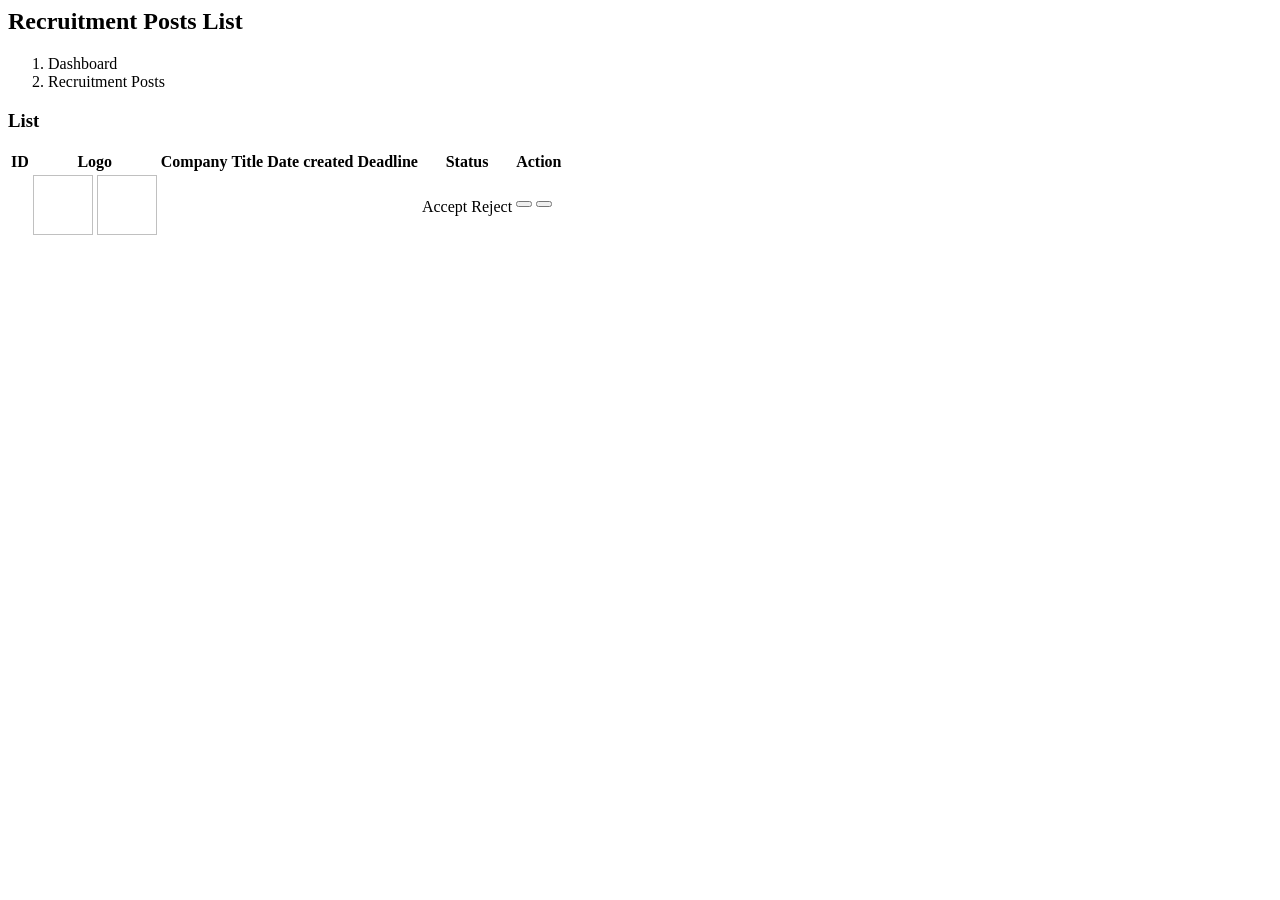
<file: src/main/resources/templates/admin/job/index.html>
<html
  th:replace="~{layout/admin :: renderBody('VietnamJobs - Recruitment Posts', ~{this::.content-wrapper})}"
  xmlns:th="http://www.thymeleaf.org"
>
  <head>
    <title>VietnamJobs - Recruitment Posts</title>
  </head>

  <body>
    <div class="content-wrapper">
      <!-- Breadcrumb -->
      <section class="content-header">
        <div class="container-fluid">
          <div class="row mb-2">
            <div class="col-sm-6">
              <h1>Recruitment Posts List</h1>
            </div>
            <div class="col-sm-6">
              <ol class="breadcrumb float-sm-right">
                <li class="breadcrumb-item">
                  <a th:href="@{/admin}">Dashboard</a>
                </li>
                <li class="breadcrumb-item active">Recruitment Posts</li>
              </ol>
            </div>
          </div>
        </div>
      </section>

      <!-- Main content -->
      <section class="content">
        <div class="container-fluid">
          <div class="row">
            <div class="col-12">
              <div class="card">
                <div class="card-header d-flex align-items-center">
                  <h3 class="card-title">List</h3>
                </div>
                <!-- /.card-header -->
                <div class="card-body">
                  <table
                    class="table table-bordered table-striped"
                    id="localTable"
                  >
                    <thead>
                      <tr>
                        <th>ID</th>
                        <th>Logo</th>
                        <th>Company</th>
                        <th>Title</th>
                        <th>Date created</th>
                        <th>Deadline</th>
                        <th>Status</th>
                        <th>Action</th>
                      </tr>
                    </thead>
                    <tbody>
                      <tr th:each="item : ${jobList}">
                        <td th:text="${item.id}"></td>
                        <td>
                          <img
                            height="60"
                            style="object-fit: contain"
                            th:src="@{'http://localhost:8087/files/'+ ${item.employer.logo}}"
                            width="60"
                            th:if="${item.employer.logo.length() > 0}"
                          />
                          <img
                            height="60"
                            style="object-fit: contain"
                            th:src="@{/assets/images/no-img.png}"
                            width="60"
                            th:if="${item.employer.logo.length()<= 0}"
                          />
                        </td>
                        <td>
                          <p th:text="${item.employer.name}"></p>
                        </td>
                        <td th:text="${item.title}"></td>
                        <td
                          th:text="${#dates.format(item.created, 'dd/MM/yyyy')}"
                        ></td>
                        <td
                          th:text="${#dates.format(item.deadline, 'dd/MM/yyyy')}"
                        ></td>
                        <td>
                          <p style="display: none" th:text="${item.status}"></p>
                          <th:block th:if="${item.status == true}">
                            <span class="badge badge-success">Accept</span>
                          </th:block>
                          <th:block th:if="${item.status == false}">
                            <span class="badge badge-danger">Reject</span>
                          </th:block>
                        </td>
                        <td class="d-flex align-items-center">
                          <form
                            class="mb-0"
                            enctype="multipart/form-data"
                            method="post"
                            th:action="@{'/admin/job/updateStatus/' + ${item.id}+'/'+${false}}"
                          >
                            <button
                              class="btn btn-danger mr-2"
                              th:if="${item.status == true}"
                              type="submit"
                            >
                              <i class="fas fa-times"></i>
                            </button>
                            <button
                              class="btn btn-success mr-2"
                              th:if="${item.status == false}"
                              type="submit"
                            >
                              <i class="fas fa-check"></i>
                            </button>
                          </form>
                          <a
                            class="btn btn-info"
                            th:href="@{'/admin/job/detail/' + ${item.id}}"
                            ><i class="fas fa-info"></i
                          ></a>
                        </td>
                      </tr>
                    </tbody>
                  </table>
                </div>
                <!-- /.card-body -->
              </div>
              <!-- /.card -->
            </div>
            <!-- /.col -->
          </div>
          <!-- /.row -->
        </div>
        <!-- /.container-fluid -->
      </section>

      <!-- Page specific script -->
      <script>
        $(function () {
          $("#localTable")
            .DataTable({
              responsive: true,
              lengthChange: false,
              autoWidth: false,
              buttons: ["copy", "csv", "excel", "pdf", "print", "colvis"],
            })
            .buttons()
            .container()
            .appendTo("#localTable_wrapper .col-md-6:eq(0)");
          // Alert
          let status = false;
          if (status === true) {
            toastr.success("Success");
            toastr.error("Failed");
          }
        });
      </script>
      <script th:if="${success != null}">
        $(document).ready(function () {
          var Toast = Swal.mixin({
            toast: true,
            position: "top-end",
            timer: 3000,
            timerProgressBar: true,
            showConfirmButton: false,
            showCloseButton: true,
          });

          Toast.fire({
            icon: "success",
            title: "SUCCESS",
            text: "Process information successfully!",
          });
        });
      </script>
      <script th:if="${error != null}">
        $(document).ready(function () {
          var Toast = Swal.mixin({
            toast: true,
            position: "top-end",
            timer: 3000,
            timerProgressBar: true,
            showConfirmButton: false,
            showCloseButton: true,
          });

          Toast.fire({
            icon: "error",
            title: "ERROR",
            text: "Something went wrong! Try later...",
          });
        });
      </script>
      <script th:if="${notFound != null}">
        $(document).ready(function () {
          var Toast = Swal.mixin({
            toast: true,
            position: "top-end",
            timer: 3000,
            timerProgressBar: true,
            showConfirmButton: false,
            showCloseButton: true,
          });

          Toast.fire({
            icon: "warning",
            title: "NOT FOUND",
            text: "List does not contain this data",
          });
        });
      </script>
    </div>
  </body>
</html>
</file>
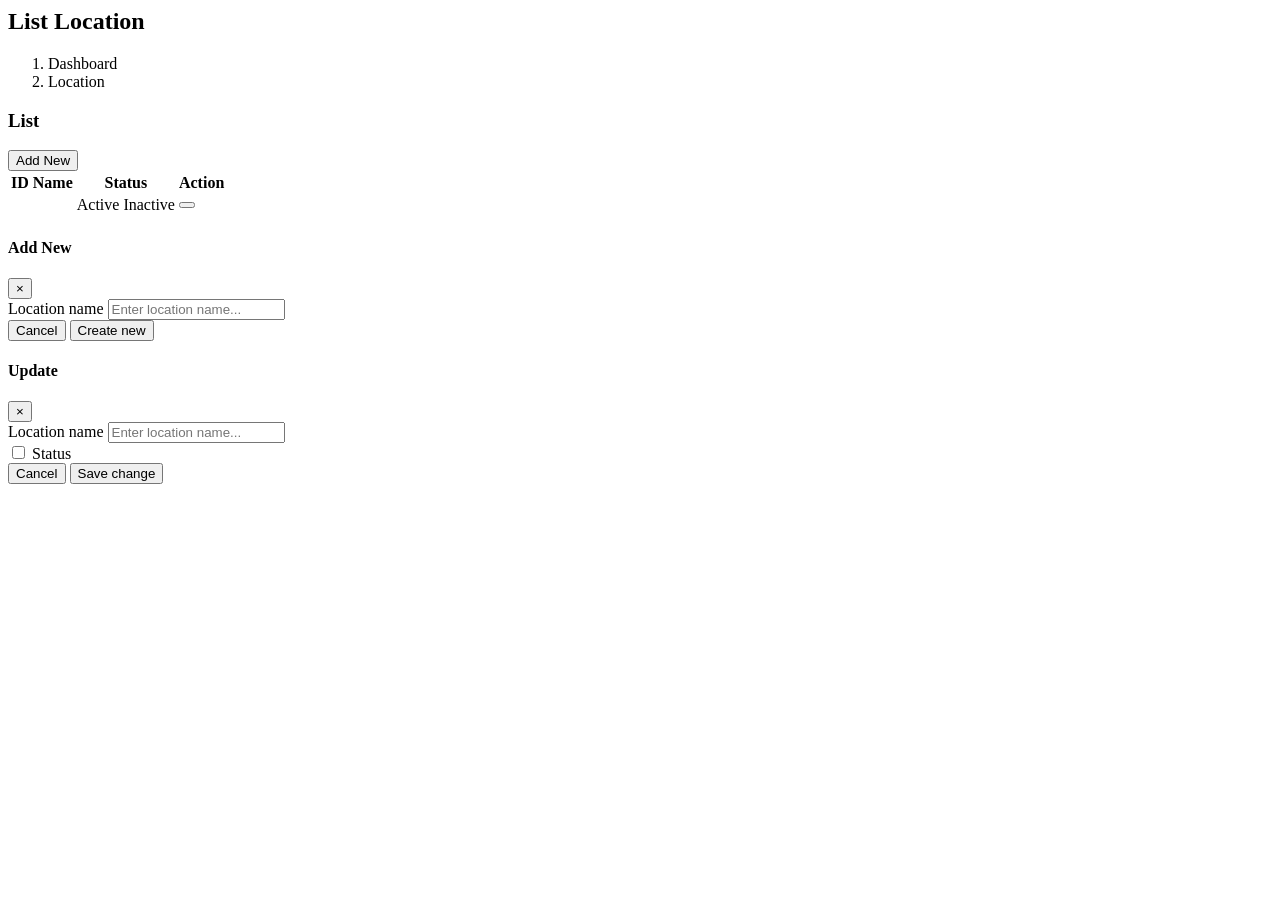
<file: src/main/resources/templates/admin/local/index.html>
<html
  th:replace="~{layout/admin :: renderBody('VietnamJobs - Location', ~{this::.content-wrapper})}"
  xmlns:th="http://www.thymeleaf.org"
>
  <head>
    <title>VietnamJobs - Location</title>
  </head>

  <body>
    <div class="content-wrapper">
      <!-- Breadcrumb -->
      <section class="content-header">
        <div class="container-fluid">
          <div class="row mb-2">
            <div class="col-sm-6">
              <h1>List Location</h1>
            </div>
            <div class="col-sm-6">
              <ol class="breadcrumb float-sm-right">
                <li class="breadcrumb-item">
                  <a th:href="@{/admin}">Dashboard</a>
                </li>
                <li class="breadcrumb-item active">Location</li>
              </ol>
            </div>
          </div>
        </div>
      </section>

      <!-- Main content -->
      <section class="content">
        <div class="container-fluid">
          <div class="row">
            <div class="col-12">
              <div class="card">
                <div class="card-header d-flex align-items-center">
                  <h3 class="card-title">List</h3>
                  <button
                    class="btn btn-success btn-sm d-flex align-items-center ml-auto"
                    data-target="#modalAdd"
                    data-toggle="modal"
                    type="button"
                  >
                    <i class="fas fa-plus mr-1"></i>
                    Add New
                  </button>
                </div>
                <!-- /.card-header -->
                <div class="card-body">
                  <table
                    class="table table-bordered table-striped"
                    id="localTable"
                  >
                    <thead>
                      <tr>
                        <th>ID</th>
                        <th>Name</th>
                        <th>Status</th>
                        <th>Action</th>
                      </tr>
                    </thead>
                    <tbody>
                      <tr th:each="item : ${localList}">
                        <td th:text="${item.id}"></td>
                        <td th:text="${item.name}"></td>
                        <td>
                          <p style="display: none" th:text="${item.status}"></p>
                          <th:block th:if="${item.status == true}">
                            <span class="badge badge-success">Active</span>
                          </th:block>
                          <th:block th:if="${item.status == false}">
                            <span class="badge badge-danger">Inactive</span>
                          </th:block>
                        </td>
                        <td class="d-flex align-items-center">
                          <a
                            class="btn btn-danger mr-2"
                            th:href="@{'/admin/local/delete/' + ${item.id}}"
                            ><i class="fas fa-trash-alt"></i
                          ></a>
                          <button
                            class="btn btn-info btn-edit"
                            data-target="#modalUpdate"
                            data-toggle="modal"
                            type="button"
                          >
                            <i class="fas fa-edit"></i>
                          </button>
                        </td>
                      </tr>
                    </tbody>
                  </table>
                </div>
                <!-- /.card-body -->
              </div>
              <!-- /.card -->
            </div>
            <!-- /.col -->
          </div>
          <!-- /.row -->
        </div>
        <!-- /.container-fluid -->
      </section>

      <!--Modal Add-->
      <div class="modal fade" id="modalAdd">
        <div class="modal-dialog">
          <form
            class="modal-content"
            enctype="multipart/form-data"
            method="post"
            th:action="@{/admin/local/handleAdd}"
          >
            <div class="modal-header">
              <h4 class="modal-title">Add New</h4>
              <button
                aria-label="Close"
                class="close"
                data-dismiss="modal"
                type="button"
              >
                <span aria-hidden="true">&times;</span>
              </button>
            </div>
            <div class="modal-body">
              <div class="card-body">
                <div class="form-group">
                  <label>Location name</label>
                  <input
                    class="form-control mb-4"
                    placeholder="Enter location name..."
                    th:field="${newItem.name}"
                    type="text"
                    required
                  />
                </div>
              </div>
              <!-- /.card-body -->
            </div>
            <div class="modal-footer justify-content-between">
              <button
                class="btn btn-default"
                data-dismiss="modal"
                type="button"
              >
                Cancel
              </button>
              <button class="btn btn-success" type="submit">Create new</button>
            </div>
          </form>
          <!-- /.modal-content -->
        </div>
        <!-- /.modal-dialog -->
      </div>
      <!--Modal Update-->
      <div class="modal fade" id="modalUpdate">
        <div class="modal-dialog">
          <form
            class="modal-content"
            enctype="multipart/form-data"
            method="post"
            th:action="@{/admin/local/handleUpdate}"
          >
            <div class="modal-header">
              <h4 class="modal-title">Update</h4>
              <button
                aria-label="Close"
                class="close"
                data-dismiss="modal"
                type="button"
              >
                <span aria-hidden="true">&times;</span>
              </button>
            </div>
            <div class="modal-body">
              <div class="card-body">
                <div class="form-group">
                  <label>Location name</label>
                  <input
                    class="form-control mb-4"
                    id="updateName"
                    placeholder="Enter location name..."
                    th:field="${updateItem.name}"
                    type="text"
                    required
                  />
                  <div class="icheck-success d-inline">
                    <input
                      id="updateStatus"
                      th:field="${updateItem.status}"
                      type="checkbox"
                    />
                    <label for="updateStatus"> Status </label>
                  </div>

                  <input
                    class="form-control"
                    id="updateId"
                    th:field="${updateItem.id}"
                    type="hidden"
                  />
                </div>
              </div>
              <!-- /.card-body -->
            </div>
            <div class="modal-footer justify-content-between">
              <button
                class="btn btn-default"
                data-dismiss="modal"
                type="button"
              >
                Cancel
              </button>
              <button class="btn btn-success" type="submit">Save change</button>
            </div>
          </form>
          <!-- /.modal-content -->
        </div>
        <!-- /.modal-dialog -->
      </div>

      <!-- Page specific script -->
      <script>
        $(function () {
          $("#localTable")
            .DataTable({
              responsive: true,
              lengthChange: false,
              autoWidth: false,
              buttons: ["copy", "csv", "excel", "pdf", "print", "colvis"],
            })
            .buttons()
            .container()
            .appendTo("#localTable_wrapper .col-md-6:eq(0)");
        });
      </script>
      <script>
        $(document).ready(function () {
          $(".btn-edit").click(function () {
            var itemId = $(this).closest("tr").find("td:eq(0)").text().trim();
            var itemName = $(this).closest("tr").find("td:eq(1)").text().trim();
            var itemStatus = $(this)
              .closest("tr")
              .find("td:eq(2) > p")
              .text()
              .trim();

            $("#updateName").val(itemName);
            $("#updateId").val(itemId);
            if (itemStatus === "true") {
              $("#updateStatus").prop("checked", true);
            } else {
              $("#updateStatus").prop("checked", false);
            }

            $("#modalUpdate").modal("show");
          });
        });
      </script>
      <script th:if="${success != null}">
        $(document).ready(function () {
          var Toast = Swal.mixin({
            toast: true,
            position: "top-end",
            timer: 3000,
            timerProgressBar: true,
            showConfirmButton: false,
            showCloseButton: true,
          });

          Toast.fire({
            icon: "success",
            title: "SUCCESS",
            text: "Process information successfully!",
          });
        });
      </script>
      <script th:if="${error != null}">
        $(document).ready(function () {
          var Toast = Swal.mixin({
            toast: true,
            position: "top-end",
            timer: 3000,
            timerProgressBar: true,
            showConfirmButton: false,
            showCloseButton: true,
          });

          Toast.fire({
            icon: "error",
            title: "ERROR",
            text: "Something went wrong! Try later...",
          });
        });
      </script>
      <script th:if="${exist != null}">
        $(document).ready(function () {
          var Toast = Swal.mixin({
            toast: true,
            position: "top-end",
            timer: 3000,
            timerProgressBar: true,
            showConfirmButton: false,
            showCloseButton: true,
          });

          Toast.fire({
            icon: "warning",
            title: "EXIST",
            text: "List already exists this data",
          });
        });
      </script>
      <script th:if="${notFound != null}">
        $(document).ready(function () {
          var Toast = Swal.mixin({
            toast: true,
            position: "top-end",
            timer: 3000,
            timerProgressBar: true,
            showConfirmButton: false,
            showCloseButton: true,
          });

          Toast.fire({
            icon: "warning",
            title: "NOT FOUND",
            text: "List does not contain this data",
          });
        });
      </script>
      <script th:if="${existPost != null}">
        $(document).ready(function () {
          var Toast = Swal.mixin({
            toast: true,
            position: "top-end",
            timer: 3000,
            timerProgressBar: true,
            showConfirmButton: false,
            showCloseButton: true,
          });

          Toast.fire({
            icon: "warning",
            title: "CONTAINS POSTS",
            text: "You can update the Status to Inactive",
          });
        });
      </script>
    </div>
  </body>
</html>
</file>
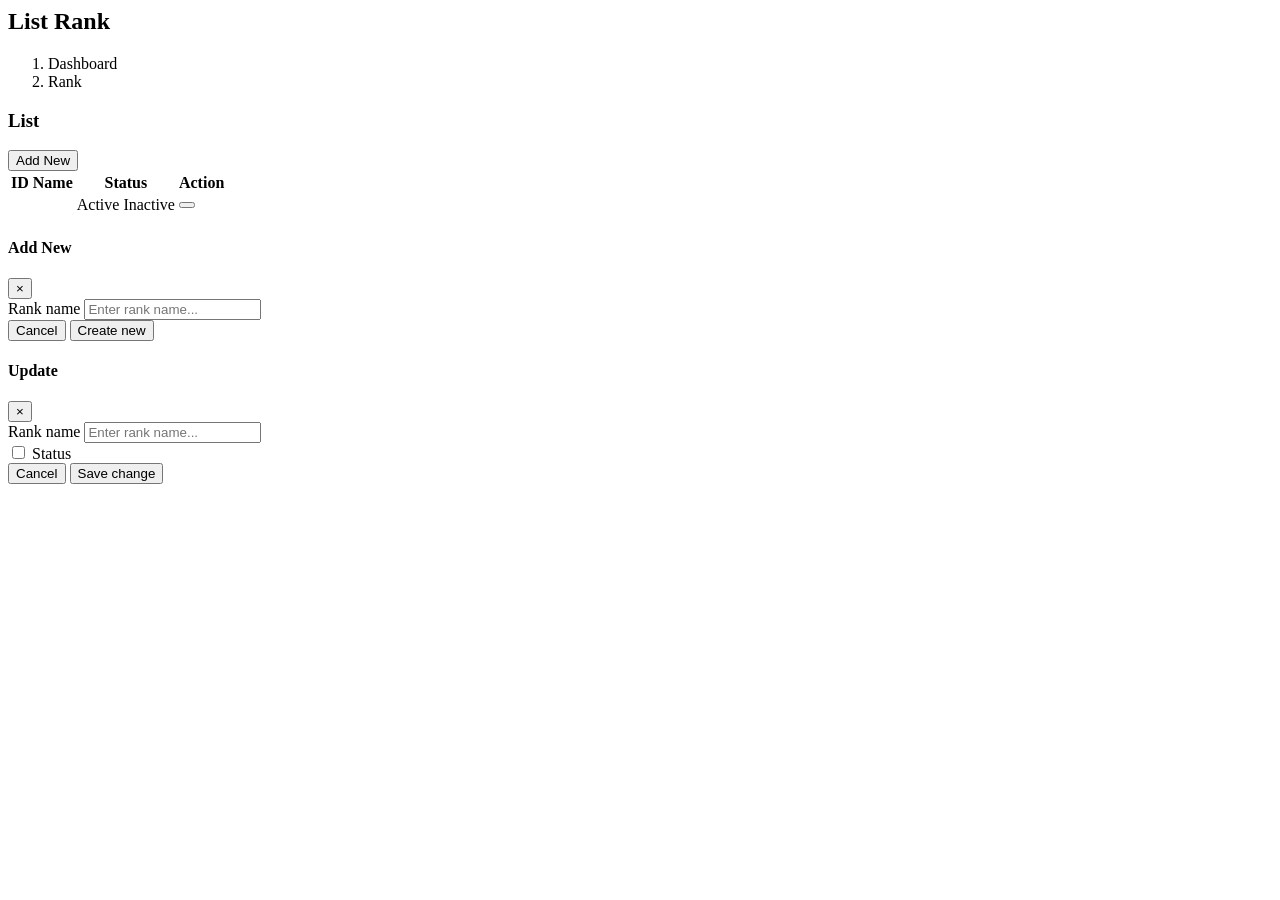
<file: src/main/resources/templates/admin/rank/index.html>
<html
  th:replace="~{layout/admin :: renderBody('VietnamJobs - Rank', ~{this::.content-wrapper})}"
  xmlns:th="http://www.thymeleaf.org"
>
  <head>
    <title>VietnamJobs - Rank</title>
  </head>

  <body>
    <div class="content-wrapper">
      <!-- Breadcrumb -->
      <section class="content-header">
        <div class="container-fluid">
          <div class="row mb-2">
            <div class="col-sm-6">
              <h1>List Rank</h1>
            </div>
            <div class="col-sm-6">
              <ol class="breadcrumb float-sm-right">
                <li class="breadcrumb-item">
                  <a th:href="@{/admin}">Dashboard</a>
                </li>
                <li class="breadcrumb-item active">Rank</li>
              </ol>
            </div>
          </div>
        </div>
      </section>

      <!-- Main content -->
      <section class="content">
        <div class="container-fluid">
          <div class="row">
            <div class="col-12">
              <div class="card">
                <div class="card-header d-flex align-items-center">
                  <h3 class="card-title">List</h3>
                  <button
                    class="btn btn-success btn-sm d-flex align-items-center ml-auto"
                    data-target="#modalAdd"
                    data-toggle="modal"
                    type="button"
                  >
                    <i class="fas fa-plus mr-1"></i>
                    Add New
                  </button>
                </div>
                <!-- /.card-header -->
                <div class="card-body">
                  <table
                    class="table table-bordered table-striped"
                    id="experienceTable"
                  >
                    <thead>
                      <tr>
                        <th>ID</th>
                        <th>Name</th>
                        <th>Status</th>
                        <th>Action</th>
                      </tr>
                    </thead>
                    <tbody>
                      <tr th:each="item : ${rankList}">
                        <td th:text="${item.id}"></td>
                        <td th:text="${item.name}"></td>
                        <td>
                          <p style="display: none" th:text="${item.status}"></p>
                          <th:block th:if="${item.status == true}">
                            <span class="badge badge-success">Active</span>
                          </th:block>
                          <th:block th:if="${item.status == false}">
                            <span class="badge badge-danger">Inactive</span>
                          </th:block>
                        </td>
                        <td class="d-flex align-items-center">
                          <a
                            class="btn btn-danger mr-2"
                            th:href="@{'/admin/rank/delete/' + ${item.id}}"
                            ><i class="fas fa-trash-alt"></i
                          ></a>
                          <button
                            class="btn btn-info btn-edit"
                            data-target="#modalUpdate"
                            data-toggle="modal"
                            type="button"
                          >
                            <i class="fas fa-edit"></i>
                          </button>
                        </td>
                      </tr>
                    </tbody>
                  </table>
                </div>
                <!-- /.card-body -->
              </div>
              <!-- /.card -->
            </div>
            <!-- /.col -->
          </div>
          <!-- /.row -->
        </div>
        <!-- /.container-fluid -->
      </section>

      <!--Modal Add-->
      <div class="modal fade" id="modalAdd">
        <div class="modal-dialog">
          <form
            class="modal-content"
            enctype="multipart/form-data"
            method="post"
            th:action="@{/admin/rank/handleAdd}"
          >
            <div class="modal-header">
              <h4 class="modal-title">Add New</h4>
              <button
                aria-label="Close"
                class="close"
                data-dismiss="modal"
                type="button"
              >
                <span aria-hidden="true">&times;</span>
              </button>
            </div>
            <div class="modal-body">
              <div class="card-body">
                <div class="form-group">
                  <label>Rank name</label>
                  <input
                    class="form-control mb-4"
                    placeholder="Enter rank name..."
                    th:field="${newItem.name}"
                    type="text"
                    required
                  />
                </div>
              </div>
              <!-- /.card-body -->
            </div>
            <div class="modal-footer justify-content-between">
              <button
                class="btn btn-default"
                data-dismiss="modal"
                type="button"
              >
                Cancel
              </button>
              <button class="btn btn-success" type="submit">Create new</button>
            </div>
          </form>
          <!-- /.modal-content -->
        </div>
        <!-- /.modal-dialog -->
      </div>
      <!--Modal Update-->
      <div class="modal fade" id="modalUpdate">
        <div class="modal-dialog">
          <form
            class="modal-content"
            enctype="multipart/form-data"
            method="post"
            th:action="@{/admin/rank/handleUpdate}"
          >
            <div class="modal-header">
              <h4 class="modal-title">Update</h4>
              <button
                aria-label="Close"
                class="close"
                data-dismiss="modal"
                type="button"
              >
                <span aria-hidden="true">&times;</span>
              </button>
            </div>
            <div class="modal-body">
              <div class="card-body">
                <div class="form-group">
                  <label>Rank name</label>
                  <input
                    class="form-control mb-4"
                    id="updateName"
                    placeholder="Enter rank name..."
                    th:field="${updateItem.name}"
                    type="text"
                    required
                  />
                  <div class="icheck-success d-inline">
                    <input
                      id="updateStatus"
                      th:field="${updateItem.status}"
                      type="checkbox"
                    />
                    <label for="updateStatus"> Status </label>
                  </div>

                  <input
                    class="form-control"
                    id="updateId"
                    th:field="${updateItem.id}"
                    type="hidden"
                  />
                </div>
              </div>
              <!-- /.card-body -->
            </div>
            <div class="modal-footer justify-content-between">
              <button
                class="btn btn-default"
                data-dismiss="modal"
                type="button"
              >
                Cancel
              </button>
              <button class="btn btn-success" type="submit">Save change</button>
            </div>
          </form>
          <!-- /.modal-content -->
        </div>
        <!-- /.modal-dialog -->
      </div>

      <!-- Page specific script -->
      <script>
        $(function () {
          $("#experienceTable")
            .DataTable({
              responsive: true,
              lengthChange: false,
              autoWidth: false,
              buttons: ["copy", "csv", "excel", "pdf", "print", "colvis"],
            })
            .buttons()
            .container()
            .appendTo("#experienceTable_wrapper .col-md-6:eq(0)");
        });
      </script>
      <script>
        $(document).ready(function () {
          $(".btn-edit").click(function () {
            var itemId = $(this).closest("tr").find("td:eq(0)").text().trim();
            var itemName = $(this).closest("tr").find("td:eq(1)").text().trim();
            var itemStatus = $(this)
              .closest("tr")
              .find("td:eq(2) > p")
              .text()
              .trim();

            $("#updateName").val(itemName);
            $("#updateId").val(itemId);
            if (itemStatus === "true") {
              $("#updateStatus").prop("checked", true);
            } else {
              $("#updateStatus").prop("checked", false);
            }

            $("#modalUpdate").modal("show");
          });
        });
      </script>
      <script th:if="${success != null}">
        $(document).ready(function () {
          var Toast = Swal.mixin({
            toast: true,
            position: "top-end",
            timer: 3000,
            timerProgressBar: true,
            showConfirmButton: false,
            showCloseButton: true,
          });

          Toast.fire({
            icon: "success",
            title: "SUCCESS",
            text: "Process information successfully!",
          });
        });
      </script>
      <script th:if="${error != null}">
        $(document).ready(function () {
          var Toast = Swal.mixin({
            toast: true,
            position: "top-end",
            timer: 3000,
            timerProgressBar: true,
            showConfirmButton: false,
            showCloseButton: true,
          });

          Toast.fire({
            icon: "error",
            title: "ERROR",
            text: "Something went wrong! Try later...",
          });
        });
      </script>
      <script th:if="${exist != null}">
        $(document).ready(function () {
          var Toast = Swal.mixin({
            toast: true,
            position: "top-end",
            timer: 3000,
            timerProgressBar: true,
            showConfirmButton: false,
            showCloseButton: true,
          });

          Toast.fire({
            icon: "warning",
            title: "EXIST",
            text: "List already exists this data",
          });
        });
      </script>
      <script th:if="${notFound != null}">
        $(document).ready(function () {
          var Toast = Swal.mixin({
            toast: true,
            position: "top-end",
            timer: 3000,
            timerProgressBar: true,
            showConfirmButton: false,
            showCloseButton: true,
          });

          Toast.fire({
            icon: "warning",
            title: "NOT FOUND",
            text: "List does not contain this data",
          });
        });
      </script>
      <script th:if="${existPost != null}">
        $(document).ready(function () {
          var Toast = Swal.mixin({
            toast: true,
            position: "top-end",
            timer: 3000,
            timerProgressBar: true,
            showConfirmButton: false,
            showCloseButton: true,
          });

          Toast.fire({
            icon: "warning",
            title: "CONTAINS POSTS",
            text: "You can update the Status to Inactive",
          });
        });
      </script>
    </div>
  </body>
</html>
</file>
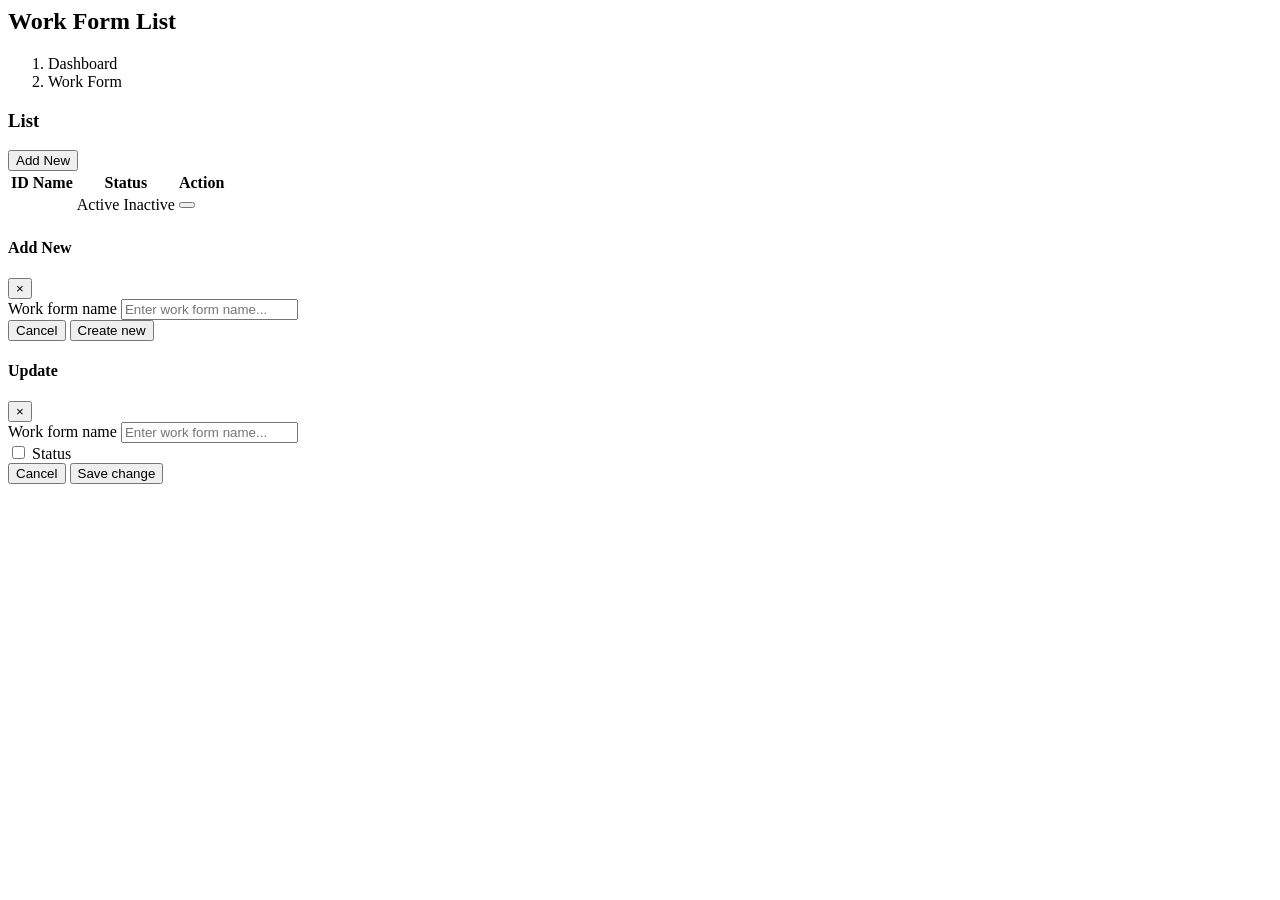
<file: src/main/resources/templates/admin/type/index.html>
<html
  th:replace="~{layout/admin :: renderBody('VietnamJobs - Work Form', ~{this::.content-wrapper})}"
  xmlns:th="http://www.thymeleaf.org"
>
  <head>
    <title>VietnamJobs - Work Form</title>
  </head>

  <body>
    <div class="content-wrapper">
      <!-- Breadcrumb -->
      <section class="content-header">
        <div class="container-fluid">
          <div class="row mb-2">
            <div class="col-sm-6">
              <h1>Work Form List</h1>
            </div>
            <div class="col-sm-6">
              <ol class="breadcrumb float-sm-right">
                <li class="breadcrumb-item">
                  <a th:href="@{/admin}">Dashboard</a>
                </li>
                <li class="breadcrumb-item active">Work Form</li>
              </ol>
            </div>
          </div>
        </div>
      </section>

      <!-- Main content -->
      <section class="content">
        <div class="container-fluid">
          <div class="row">
            <div class="col-12">
              <div class="card">
                <div class="card-header d-flex align-items-center">
                  <h3 class="card-title">List</h3>
                  <button
                    class="btn btn-success btn-sm d-flex align-items-center ml-auto"
                    data-target="#modalAdd"
                    data-toggle="modal"
                    type="button"
                  >
                    <i class="fas fa-plus mr-1"></i>
                    Add New
                  </button>
                </div>
                <!-- /.card-header -->
                <div class="card-body">
                  <table
                    class="table table-bordered table-striped"
                    id="experienceTable"
                  >
                    <thead>
                      <tr>
                        <th>ID</th>
                        <th>Name</th>
                        <th>Status</th>
                        <th>Action</th>
                      </tr>
                    </thead>
                    <tbody>
                      <tr th:each="item : ${typeList}">
                        <td th:text="${item.id}"></td>
                        <td th:text="${item.name}"></td>
                        <td>
                          <p style="display: none" th:text="${item.status}"></p>
                          <th:block th:if="${item.status == true}">
                            <span class="badge badge-success">Active</span>
                          </th:block>
                          <th:block th:if="${item.status == false}">
                            <span class="badge badge-danger">Inactive</span>
                          </th:block>
                        </td>
                        <td class="d-flex align-items-center">
                          <a
                            class="btn btn-danger mr-2"
                            th:href="@{'/admin/type/delete/' + ${item.id}}"
                            ><i class="fas fa-trash-alt"></i
                          ></a>
                          <button
                            class="btn btn-info btn-edit"
                            data-target="#modalUpdate"
                            data-toggle="modal"
                            type="button"
                          >
                            <i class="fas fa-edit"></i>
                          </button>
                        </td>
                      </tr>
                    </tbody>
                  </table>
                </div>
                <!-- /.card-body -->
              </div>
              <!-- /.card -->
            </div>
            <!-- /.col -->
          </div>
          <!-- /.row -->
        </div>
        <!-- /.container-fluid -->
      </section>

      <!--Modal Add-->
      <div class="modal fade" id="modalAdd">
        <div class="modal-dialog">
          <form
            class="modal-content"
            enctype="multipart/form-data"
            method="post"
            th:action="@{/admin/type/handleAdd}"
          >
            <div class="modal-header">
              <h4 class="modal-title">Add New</h4>
              <button
                aria-label="Close"
                class="close"
                data-dismiss="modal"
                type="button"
              >
                <span aria-hidden="true">&times;</span>
              </button>
            </div>
            <div class="modal-body">
              <div class="card-body">
                <div class="form-group">
                  <label>Work form name</label>
                  <input
                    class="form-control mb-4"
                    placeholder="Enter work form name..."
                    th:field="${newItem.name}"
                    type="text"
                    required
                  />
                </div>
              </div>
              <!-- /.card-body -->
            </div>
            <div class="modal-footer justify-content-between">
              <button
                class="btn btn-default"
                data-dismiss="modal"
                type="button"
              >
                Cancel
              </button>
              <button class="btn btn-success" type="submit">Create new</button>
            </div>
          </form>
          <!-- /.modal-content -->
        </div>
        <!-- /.modal-dialog -->
      </div>
      <!--Modal Update-->
      <div class="modal fade" id="modalUpdate">
        <div class="modal-dialog">
          <form
            class="modal-content"
            enctype="multipart/form-data"
            method="post"
            th:action="@{/admin/type/handleUpdate}"
          >
            <div class="modal-header">
              <h4 class="modal-title">Update</h4>
              <button
                aria-label="Close"
                class="close"
                data-dismiss="modal"
                type="button"
              >
                <span aria-hidden="true">&times;</span>
              </button>
            </div>
            <div class="modal-body">
              <div class="card-body">
                <div class="form-group">
                  <label>Work form name</label>
                  <input
                    class="form-control mb-4"
                    id="updateName"
                    placeholder="Enter work form name..."
                    th:field="${updateItem.name}"
                    type="text"
                    required
                  />
                  <div class="icheck-success d-inline">
                    <input
                      id="updateStatus"
                      th:field="${updateItem.status}"
                      type="checkbox"
                    />
                    <label for="updateStatus"> Status </label>
                  </div>

                  <input
                    class="form-control"
                    id="updateId"
                    th:field="${updateItem.id}"
                    type="hidden"
                  />
                </div>
              </div>
              <!-- /.card-body -->
            </div>
            <div class="modal-footer justify-content-between">
              <button
                class="btn btn-default"
                data-dismiss="modal"
                type="button"
              >
                Cancel
              </button>
              <button class="btn btn-success" type="submit">Save change</button>
            </div>
          </form>
          <!-- /.modal-content -->
        </div>
        <!-- /.modal-dialog -->
      </div>

      <!-- Page specific script -->
      <script>
        $(function () {
          $("#experienceTable")
            .DataTable({
              responsive: true,
              lengthChange: false,
              autoWidth: false,
              buttons: ["copy", "csv", "excel", "pdf", "print", "colvis"],
            })
            .buttons()
            .container()
            .appendTo("#experienceTable_wrapper .col-md-6:eq(0)");
        });
      </script>
      <script>
        $(document).ready(function () {
          $(".btn-edit").click(function () {
            var itemId = $(this).closest("tr").find("td:eq(0)").text().trim();
            var itemName = $(this).closest("tr").find("td:eq(1)").text().trim();
            var itemStatus = $(this)
              .closest("tr")
              .find("td:eq(2) > p")
              .text()
              .trim();

            $("#updateName").val(itemName);
            $("#updateId").val(itemId);
            if (itemStatus === "true") {
              $("#updateStatus").prop("checked", true);
            } else {
              $("#updateStatus").prop("checked", false);
            }

            $("#modalUpdate").modal("show");
          });
        });
      </script>
      <script th:if="${success != null}">
        $(document).ready(function () {
          var Toast = Swal.mixin({
            toast: true,
            position: "top-end",
            timer: 3000,
            timerProgressBar: true,
            showConfirmButton: false,
            showCloseButton: true,
          });

          Toast.fire({
            icon: "success",
            title: "SUCCESS",
            text: "Process information successfully!",
          });
        });
      </script>
      <script th:if="${error != null}">
        $(document).ready(function () {
          var Toast = Swal.mixin({
            toast: true,
            position: "top-end",
            timer: 3000,
            timerProgressBar: true,
            showConfirmButton: false,
            showCloseButton: true,
          });

          Toast.fire({
            icon: "error",
            title: "ERROR",
            text: "Something went wrong! Try later...",
          });
        });
      </script>
      <script th:if="${exist != null}">
        $(document).ready(function () {
          var Toast = Swal.mixin({
            toast: true,
            position: "top-end",
            timer: 3000,
            timerProgressBar: true,
            showConfirmButton: false,
            showCloseButton: true,
          });

          Toast.fire({
            icon: "warning",
            title: "EXIST",
            text: "List already exists this data",
          });
        });
      </script>
      <script th:if="${notFound != null}">
        $(document).ready(function () {
          var Toast = Swal.mixin({
            toast: true,
            position: "top-end",
            timer: 3000,
            timerProgressBar: true,
            showConfirmButton: false,
            showCloseButton: true,
          });

          Toast.fire({
            icon: "warning",
            title: "NOT FOUND",
            text: "List does not contain this data",
          });
        });
      </script>
      <script th:if="${existPost != null}">
        $(document).ready(function () {
          var Toast = Swal.mixin({
            toast: true,
            position: "top-end",
            timer: 3000,
            timerProgressBar: true,
            showConfirmButton: false,
            showCloseButton: true,
          });

          Toast.fire({
            icon: "warning",
            title: "CONTAINS POSTS",
            text: "You can update the Status to Inactive",
          });
        });
      </script>
    </div>
  </body>
</html>
</file>
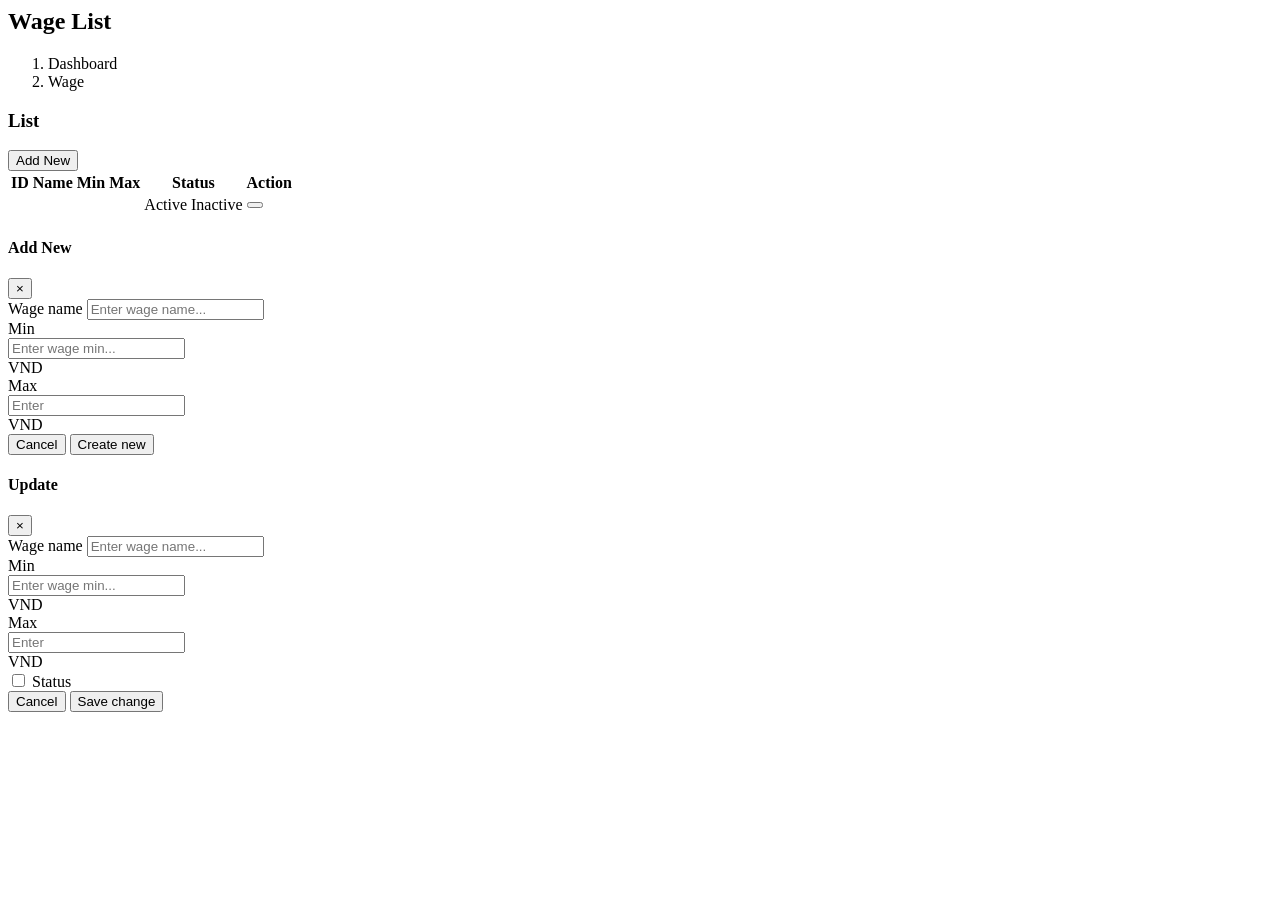
<file: src/main/resources/templates/admin/wage/index.html>
<html
  th:replace="~{layout/admin :: renderBody('VietnamJobs - Wage', ~{this::.content-wrapper})}"
  xmlns:th="http://www.thymeleaf.org"
>
  <head>
    <title>VietnamJobs - Wage</title>
  </head>

  <body>
    <div class="content-wrapper">
      <!-- Breadcrumb -->
      <section class="content-header">
        <div class="container-fluid">
          <div class="row mb-2">
            <div class="col-sm-6">
              <h1>Wage List</h1>
            </div>
            <div class="col-sm-6">
              <ol class="breadcrumb float-sm-right">
                <li class="breadcrumb-item">
                  <a th:href="@{/admin}">Dashboard</a>
                </li>
                <li class="breadcrumb-item active">Wage</li>
              </ol>
            </div>
          </div>
        </div>
      </section>

      <!-- Main content -->
      <section class="content">
        <div class="container-fluid">
          <div class="row">
            <div class="col-12">
              <div class="card">
                <div class="card-header d-flex align-items-center">
                  <h3 class="card-title">List</h3>
                  <button
                    class="btn btn-success btn-sm d-flex align-items-center ml-auto"
                    data-target="#modalAdd"
                    data-toggle="modal"
                    type="button"
                  >
                    <i class="fas fa-plus mr-1"></i>
                    Add New
                  </button>
                </div>
                <!-- /.card-header -->
                <div class="card-body">
                  <table
                    class="table table-bordered table-striped"
                    id="experienceTable"
                  >
                    <thead>
                      <tr>
                        <th>ID</th>
                        <th>Name</th>
                        <th>Min</th>
                        <th>Max</th>
                        <th>Status</th>
                        <th>Action</th>
                      </tr>
                    </thead>
                    <tbody>
                      <tr th:each="item : ${wageList}">
                        <td th:text="${item.id}"></td>
                        <td th:text="${item.name}"></td>
                        <td th:text="${item.min}"></td>
                        <td th:text="${item.max}"></td>
                        <td>
                          <p style="display: none" th:text="${item.status}"></p>
                          <th:block th:if="${item.status == true}">
                            <span class="badge badge-success">Active</span>
                          </th:block>
                          <th:block th:if="${item.status == false}">
                            <span class="badge badge-danger">Inactive</span>
                          </th:block>
                        </td>
                        <td class="d-flex align-items-center">
                          <a
                            class="btn btn-danger mr-2"
                            th:href="@{'/admin/wage/delete/' + ${item.id}}"
                            ><i class="fas fa-trash-alt"></i
                          ></a>
                          <button
                            class="btn btn-info btn-edit"
                            data-target="#modalUpdate"
                            data-toggle="modal"
                            type="button"
                          >
                            <i class="fas fa-edit"></i>
                          </button>
                        </td>
                      </tr>
                    </tbody>
                  </table>
                </div>
                <!-- /.card-body -->
              </div>
              <!-- /.card -->
            </div>
            <!-- /.col -->
          </div>
          <!-- /.row -->
        </div>
        <!-- /.container-fluid -->
      </section>

      <!--Modal Add-->
      <div class="modal fade" id="modalAdd">
        <div class="modal-dialog">
          <form
            class="modal-content"
            enctype="multipart/form-data"
            method="post"
            th:action="@{/admin/wage/handleAdd}"
          >
            <div class="modal-header">
              <h4 class="modal-title">Add New</h4>
              <button
                aria-label="Close"
                class="close"
                data-dismiss="modal"
                type="button"
              >
                <span aria-hidden="true">&times;</span>
              </button>
            </div>
            <div class="modal-body">
              <div class="card-body">
                <div class="form-group">
                  <label>Wage name</label>
                  <input
                    class="form-control mb-4"
                    placeholder="Enter wage name..."
                    th:field="${newItem.name}"
                    type="text"
                    required
                  />
                </div>
                <div class="form-group">
                  <label>Min</label>
                  <div class="input-group">
                    <input
                      class="form-control"
                      placeholder="Enter wage min..."
                      th:field="${newItem.min}"
                      type="number"
                      required
                      min="1"
                    />
                    <div class="input-group-append">
                      <span class="input-group-text">VND</span>
                    </div>
                  </div>
                </div>
                <div class="form-group">
                  <label>Max</label>
                  <div class="input-group">
                    <input class="form-control" placeholder=Enter wage max..."
                    th:field="${newItem.max}" type="number" required min="1" />
                    <div class="input-group-append">
                      <span class="input-group-text">VND</span>
                    </div>
                  </div>
                </div>
              </div>
              <!-- /.card-body -->
            </div>
            <div class="modal-footer justify-content-between">
              <button
                class="btn btn-default"
                data-dismiss="modal"
                type="button"
              >
                Cancel
              </button>
              <button class="btn btn-success" type="submit">Create new</button>
            </div>
          </form>
          <!-- /.modal-content -->
        </div>
        <!-- /.modal-dialog -->
      </div>
      <!--Modal Update-->
      <div class="modal fade" id="modalUpdate">
        <div class="modal-dialog">
          <form
            class="modal-content"
            enctype="multipart/form-data"
            method="post"
            th:action="@{/admin/wage/handleUpdate}"
          >
            <div class="modal-header">
              <h4 class="modal-title">Update</h4>
              <button
                aria-label="Close"
                class="close"
                data-dismiss="modal"
                type="button"
              >
                <span aria-hidden="true">&times;</span>
              </button>
            </div>
            <div class="modal-body">
              <div class="card-body">
                <div class="form-group">
                  <label>Wage name</label>
                  <input
                    class="form-control"
                    id="updateName"
                    placeholder="Enter wage name..."
                    th:field="${updateItem.name}"
                    type="text"
                    required
                  />
                </div>
                <div class="form-group">
                  <label>Min</label>
                  <div class="input-group">
                    <input
                      class="form-control"
                      id="updateMin"
                      placeholder="Enter wage min..."
                      th:field="${updateItem.min}"
                      type="number"
                      required
                      min="1"
                    />
                    <div class="input-group-append">
                      <span class="input-group-text">VND</span>
                    </div>
                  </div>
                </div>
                <div class="form-group">
                  <label>Max</label>
                  <div class="input-group">
                    <input class="form-control" id="updateMax" placeholder=Enter
                    wage max..." th:field="${updateItem.max}" type="number"
                    required min="1" />
                    <div class="input-group-append">
                      <span class="input-group-text">VND</span>
                    </div>
                  </div>
                </div>
                <div class="form-group">
                  <div class="icheck-success d-inline">
                    <input
                      id="updateStatus"
                      th:field="${updateItem.status}"
                      type="checkbox"
                    />
                    <label for="updateStatus"> Status </label>
                  </div>
                </div>
                <div class="form-group">
                  <input
                    class="form-control"
                    id="updateId"
                    th:field="${updateItem.id}"
                    type="hidden"
                  />
                </div>
              </div>
              <!-- /.card-body -->
            </div>
            <div class="modal-footer justify-content-between">
              <button
                class="btn btn-default"
                data-dismiss="modal"
                type="button"
              >
                Cancel
              </button>
              <button class="btn btn-success" type="submit">Save change</button>
            </div>
          </form>
          <!-- /.modal-content -->
        </div>
        <!-- /.modal-dialog -->
      </div>

      <!-- Page specific script -->
      <script>
        $(function () {
          $("#experienceTable")
            .DataTable({
              responsive: true,
              lengthChange: false,
              autoWidth: false,
              buttons: ["copy", "csv", "excel", "pdf", "print", "colvis"],
            })
            .buttons()
            .container()
            .appendTo("#experienceTable_wrapper .col-md-6:eq(0)");
        });
      </script>
      <script>
        $(document).ready(function () {
          $(".btn-edit").click(function () {
            var itemId = $(this).closest("tr").find("td:eq(0)").text().trim();
            var itemName = $(this).closest("tr").find("td:eq(1)").text().trim();
            var itemMin = $(this).closest("tr").find("td:eq(2)").text().trim();
            var itemMax = $(this).closest("tr").find("td:eq(3)").text().trim();
            var itemStatus = $(this)
              .closest("tr")
              .find("td:eq(4) > p")
              .text()
              .trim();

            $("#updateName").val(itemName);
            $("#updateId").val(itemId);
            $("#updateMin").val(itemMin);
            $("#updateMax").val(itemMax);
            if (itemStatus === "true") {
              $("#updateStatus").prop("checked", true);
            } else {
              $("#updateStatus").prop("checked", false);
            }

            $("#modalUpdate").modal("show");
          });
        });
      </script>
      <script th:if="${success != null}">
        $(document).ready(function () {
          var Toast = Swal.mixin({
            toast: true,
            position: "top-end",
            timer: 3000,
            timerProgressBar: true,
            showConfirmButton: false,
            showCloseButton: true,
          });

          Toast.fire({
            icon: "success",
            title: "SUCCESS",
            text: "Process information successfully!",
          });
        });
      </script>
      <script th:if="${error != null}">
        $(document).ready(function () {
          var Toast = Swal.mixin({
            toast: true,
            position: "top-end",
            timer: 3000,
            timerProgressBar: true,
            showConfirmButton: false,
            showCloseButton: true,
          });

          Toast.fire({
            icon: "error",
            title: "ERROR",
            text: "Something went wrong! Try later...",
          });
        });
      </script>
      <script th:if="${exist != null}">
        $(document).ready(function () {
          var Toast = Swal.mixin({
            toast: true,
            position: "top-end",
            timer: 3000,
            timerProgressBar: true,
            showConfirmButton: false,
            showCloseButton: true,
          });

          Toast.fire({
            icon: "warning",
            title: "EXIST",
            text: "List already exists this data",
          });
        });
      </script>
      <script th:if="${notFound != null}">
        $(document).ready(function () {
          var Toast = Swal.mixin({
            toast: true,
            position: "top-end",
            timer: 3000,
            timerProgressBar: true,
            showConfirmButton: false,
            showCloseButton: true,
          });

          Toast.fire({
            icon: "warning",
            title: "NOT FOUND",
            text: "List does not contain this data",
          });
        });
      </script>
      <script th:if="${existPost != null}">
        $(document).ready(function () {
          var Toast = Swal.mixin({
            toast: true,
            position: "top-end",
            timer: 3000,
            timerProgressBar: true,
            showConfirmButton: false,
            showCloseButton: true,
          });

          Toast.fire({
            icon: "warning",
            title: "CONTAINS POSTS",
            text: "You can update the Status to Inactive",
          });
        });
      </script>
    </div>
  </body>
</html>
</file>
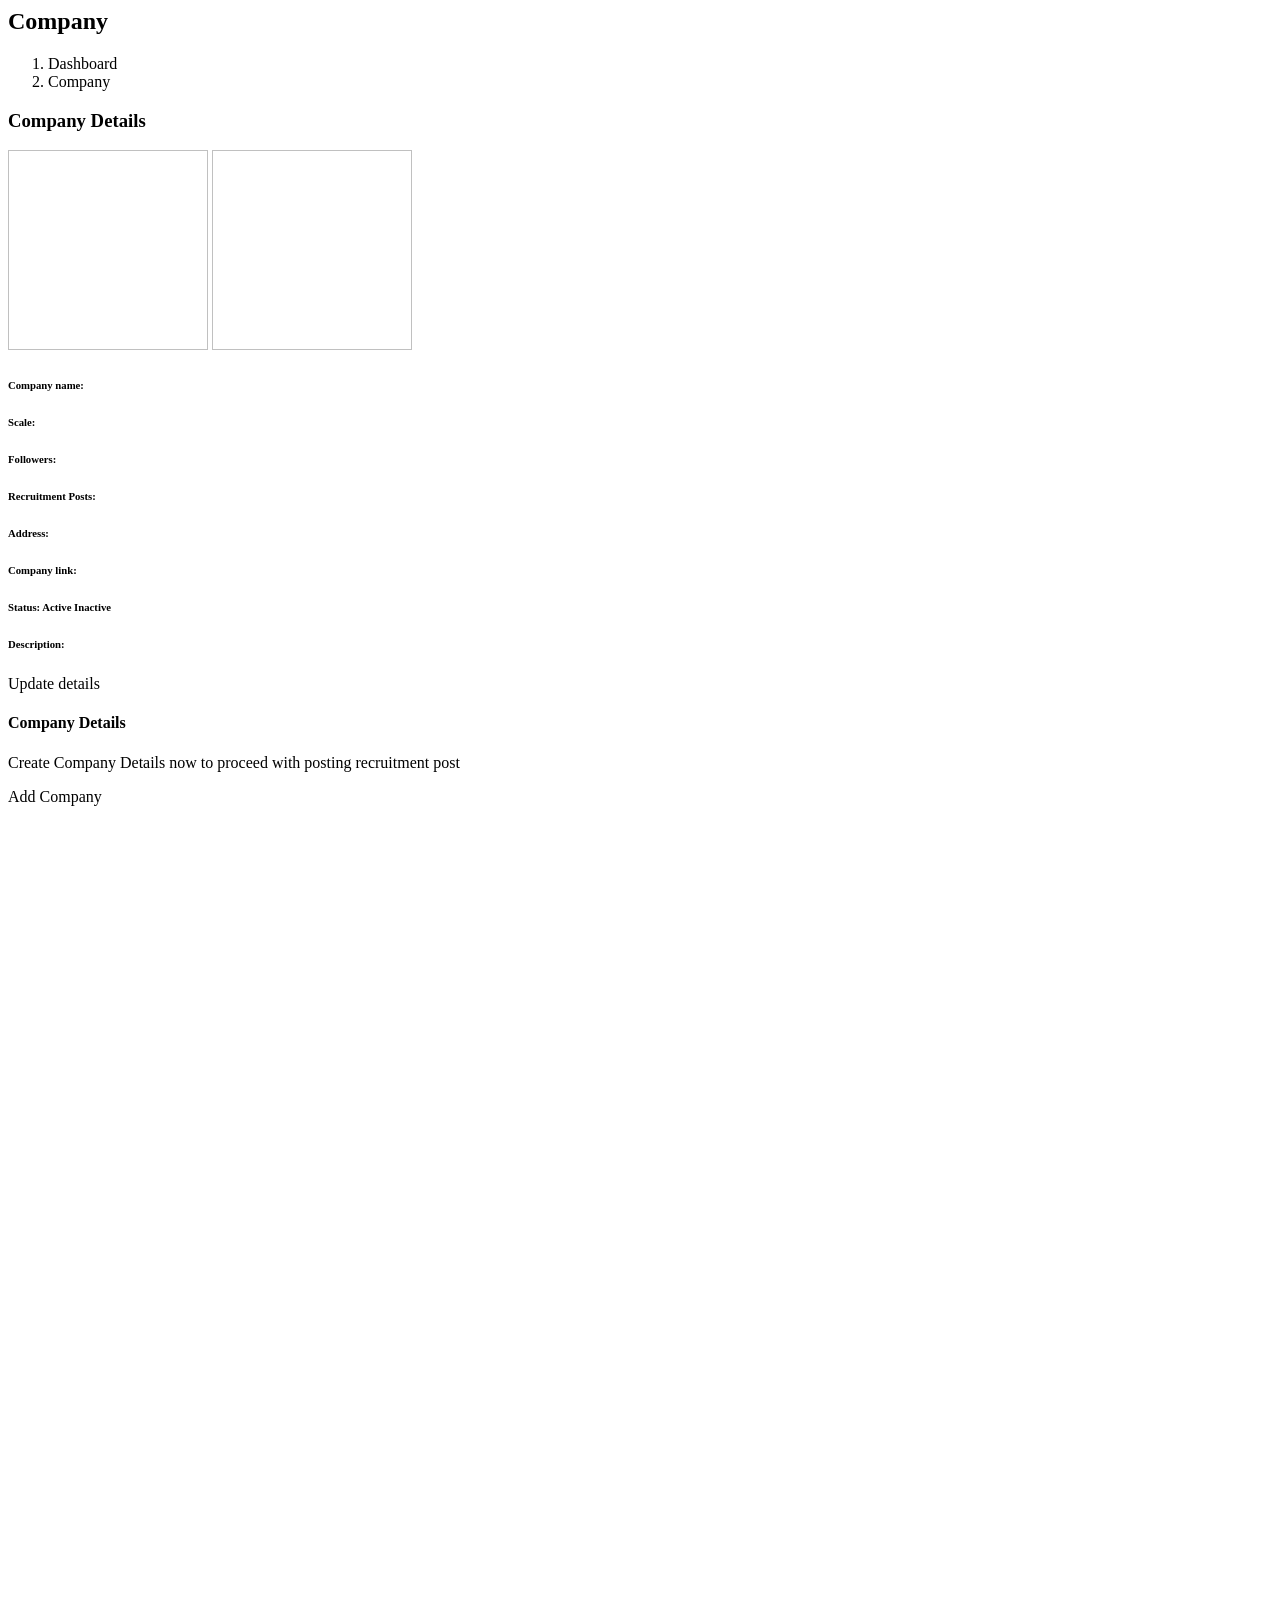
<file: src/main/resources/templates/employer/company/index.html>
<html th:replace="~{layout/company :: renderBody('VietnamJobs - Company', ~{this::.content-wrapper})}"
	  xmlns:th="http://www.thymeleaf.org">

<head>
	<title>VietnamJobs - Company</title>
</head>

<body>
<div class="content-wrapper" style="min-height: 2000px;">
	<!-- Breadcrumb -->
	<section class="content-header">
		<div class="container-fluid">
			<div class="row mb-2">
				<div class="col-sm-6">
					<h1>Company</h1>
				</div>
				<div class="col-sm-6">
					<ol class="breadcrumb float-sm-right">
						<li class="breadcrumb-item"><a th:href="@{/employer/dashboard}">Dashboard</a></li>
						<li class="breadcrumb-item active">Company</li>
					</ol>
				</div>
			</div>
		</div>
	</section>

	<!-- Main content -->
	<section class="content">
		<div class="container-fluid">
			<div class="row">
				<th:block th:if="${company != null}">


					<div class="col-12">
						<!-- Default box -->
						<div class="card">
							<div class="card-header">
								<h3 class="card-title font-weight-bold">Company Details</h3>
							</div>
							<div class="card-body">
								<img class="p-3 mb-3 bg-white" height="200"
									 style="object-fit: contain;"
									 th:if="${company.logo.length() > 0}" th:src="@{'http://localhost:8087/files/'+ ${company.logo}}"
									 width="200">
								<img class="p-3 mb-3 bg-white" height="200"
									 style="object-fit: contain;" th:if="${company.logo.length()<= 0}" th:src="@{/assets/images/no-img.png}"
									 width="200">
								<h6><strong>Company name: </strong><span th:text="${company.name}"></span></h6>

								<h6><strong>Scale: </strong>
									<span th:text="${company.scale}"></span></h6>
								<h6><strong>Followers: </strong>
									<span th:text="${totalFollow}"></span></h6>
								<h6><strong>Recruitment Posts: </strong>
									<span th:text="${totalJob}"></span></h6>
								<h6><strong>Address: </strong><a
										target="_blank"
										th:href="'https://www.google.com/maps/search/?api=1&query='+${company.address}">
									<span th:text="${company.address}"></span>
								</a></h6>
								<h6><strong>Company link: </strong><a
										target="_blank"
										th:href="'https://www.google.com/maps/search/?api=1&query='+${company.link}">
									<span th:text="${company.link}"></span>
								</a></h6>
								<h6><strong>Status: </strong>
									<span class="text-success font-weight-bold" th:if="${company.status == true}">Active</span>
									<span class="text-danger font-weight-bold" th:if="${company.status == false}">Inactive</span></h6>
								<h6 class="font-weight-bold">Description:</h6>
								<span th:text="${company.description}"></span>
							</div>
							<!-- /.card-body -->
							<div class="card-footer">
								<a class="btn btn-outline-success d-inline-flex align-items-center" th:href="${'/employer/company/update/'+company.id}">
									<i class="far fa-edit mr-2"></i> Update details</a>
							</div>
							<!-- /.card-footer-->
						</div>
						<!-- /.card -->
					</div>
				</th:block>
				<th:block th:if="${company == null}">
					<div class="col-12">
						<!-- Default box -->
						<div class="card">
							<div class="card-body">
								<div class="d-flex flex-column align-content-center align-items-center p-5">
									<i class="fas fa-city" style="font-size: 80px; color: #eee;"></i>
									<h4 class="mt-3 text-center">Company Details</h4>
									<p class="mt-1 mb-3 text-center">Create Company Details now to proceed with posting
										recruitment post</p>
									<a class="btn btn-success" th:href="@{/employer/company/add}">Add Company</a>
								</div>
							</div>
							<!-- /.card-body -->
						</div>
						<!-- /.card -->

					</div>

				</th:block>
			</div>
		</div>
	</section>

	<!-- Page specific script -->
	<script th:if="${success != null}">
		$(document).ready(function () {
			var Toast = Swal.mixin({
				toast: true,
				position: 'top-end',
				timer: 3000,
				timerProgressBar: true,
				showConfirmButton: false,
				showCloseButton: true,
			});

			Toast.fire({
				icon: 'success',
				title: "SUCCESS",
				text: 'Process information successfully!'

			})
		});
	</script>
	<script th:if="${error != null}">
		$(document).ready(function () {
			var Toast = Swal.mixin({
				toast: true,
				position: 'top-end',
				timer: 3000,
				timerProgressBar: true,
				showConfirmButton: false,
				showCloseButton: true,
			});

			Toast.fire({
				icon: 'error',
				title: "ERROR",
				text: 'Something went wrong! Try later...'
			})
		});
	</script>

</div>
</body>
</html>
</file>
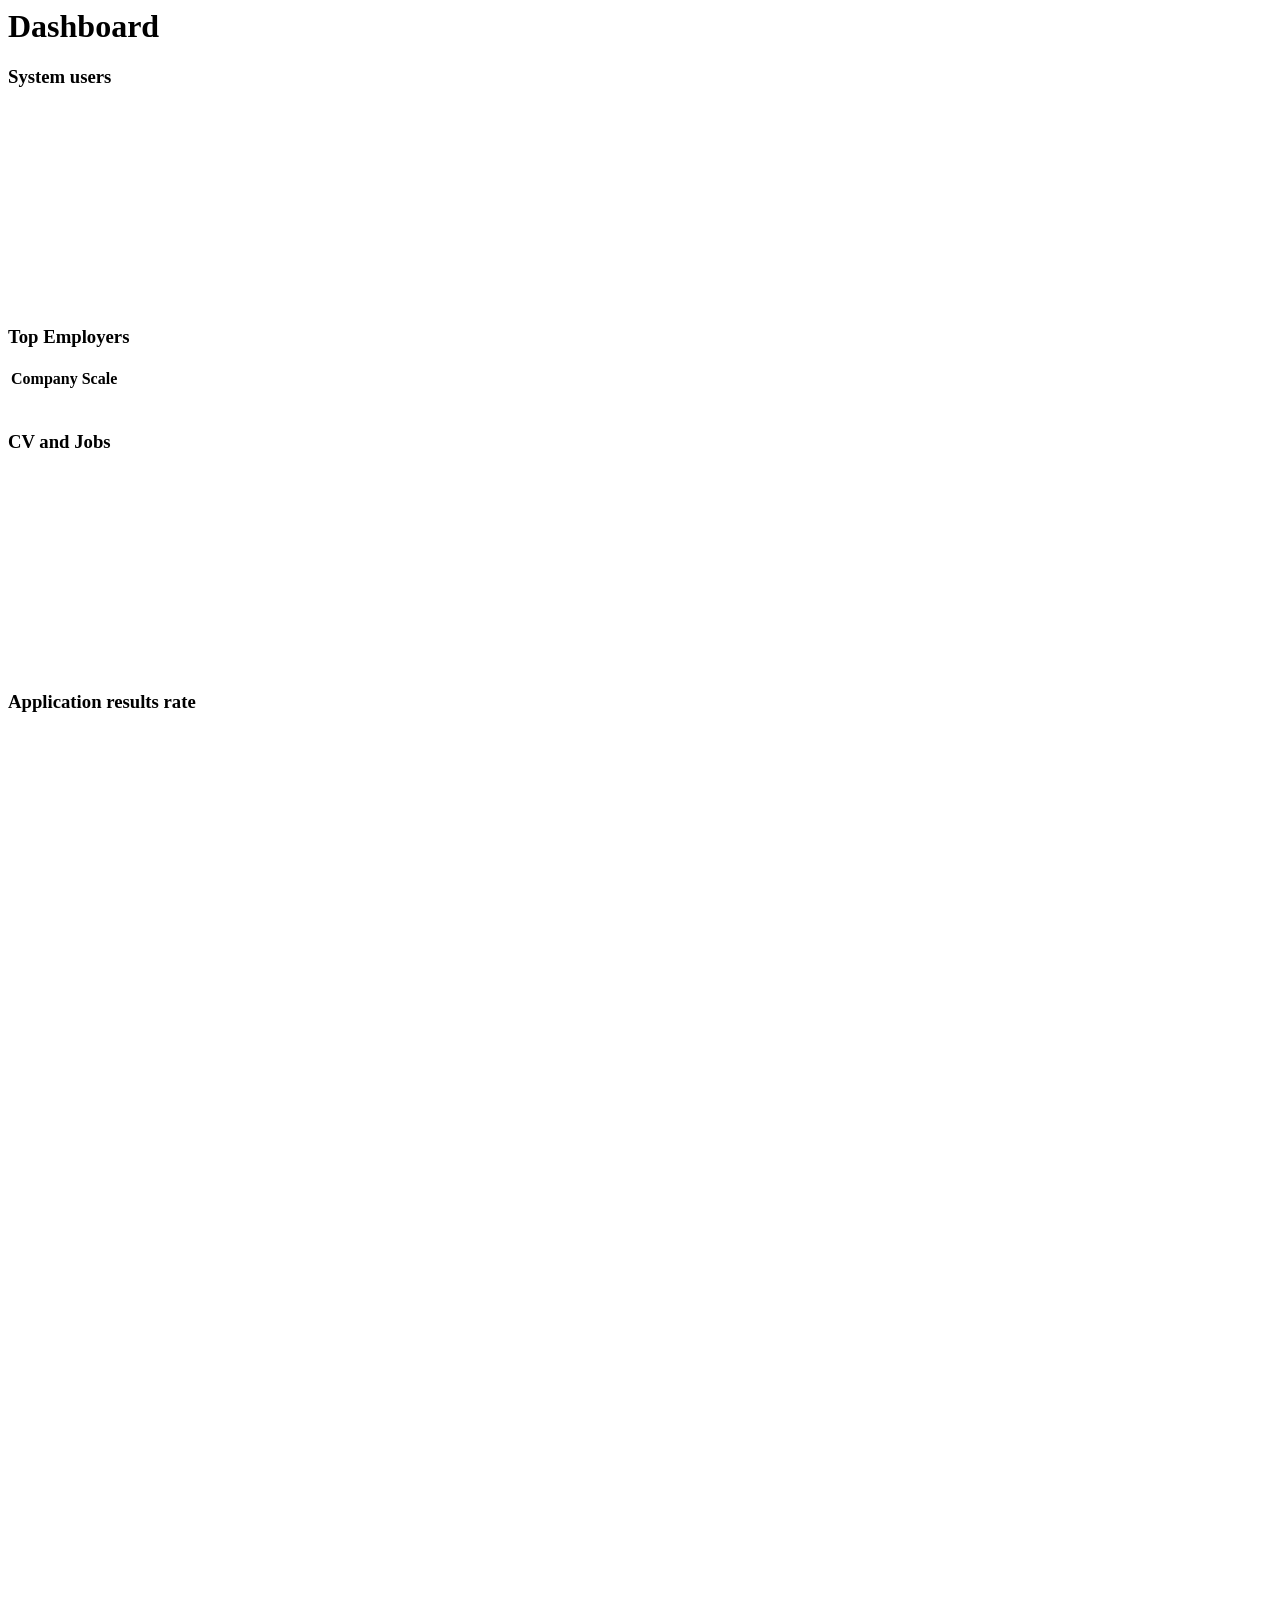
<file: src/main/resources/templates/employer/dashboard/index.html>
<html
  th:replace="~{layout/company :: renderBody('VietnamJobs - Dashboard', ~{this::.content-wrapper})}"
  xmlns:th="http://www.thymeleaf.org"
>
  <head>
    <title>VietnamJobs - Dashboard</title>
  </head>

  <body>
    <div class="content-wrapper" style="min-height: 2000px">
      <div class="content-header">
        <div class="container-fluid">
          <div class="row mb-2">
            <div class="col-sm-6">
              <h1 class="m-0">Dashboard</h1>
            </div>
            <div class="col-sm-6"></div>
          </div>
        </div>
      </div>

      <div class="container-fluid">
        <div class="row">
          <div class="col-lg-6">
            <div class="card">
              <div class="card-header border-0">
                <div class="d-flex justify-content-between">
                  <h3 class="card-title">System users</h3>
                  <a
                    th:href="${'/admin/account'}"
                    class="btn btn-tool btn-sm mt-0"
                  >
                    <i class="fas fa-bars"></i>
                  </a>
                </div>
              </div>
              <div class="card-body">
                <div class="position-relative mb-4">
                  <div class="chartjs-size-monitor">
                    <div class="chartjs-size-monitor-expand">
                      <div class=""></div>
                    </div>
                    <div class="chartjs-size-monitor-shrink">
                      <div class=""></div>
                    </div>
                  </div>
                  <canvas
                    id="visitors-chart"
                    height="200"
                    style="display: block; width: 608px; height: 200px"
                    width="608"
                    class="chartjs-render-monitor"
                  ></canvas>
                </div>
              </div>
            </div>

            <div class="card">
              <div class="card-header border-0">
                <h3 class="card-title">Top Employers</h3>
                <div class="card-tools">
                  <a
                    th:href="${'/admin/company'}"
                    class="btn btn-tool btn-sm mt-0"
                  >
                    <i class="fas fa-bars"></i>
                  </a>
                </div>
              </div>
              <div class="card-body table-responsive p-0">
                <table class="table table-striped table-valign-middle">
                  <thead>
                    <tr>
                      <th colspan="2">Company</th>
                      <th>Scale</th>
                      <th></th>
                    </tr>
                  </thead>
                  <tbody>
                    <tr th:each="item : ${company}">
                      <td>
                        <img
                          class="img-circle img-size-32 mr-2"
                          th:src="@{'http://localhost:8087/files/'+ ${item.logo}}"
                          th:if="${item.logo.length() > 0}"
                        />
                        <img
                          class="img-circle img-size-32 mr-2"
                          th:src="@{/assets/images/no-img.png}"
                          th:if="${item.logo.length()<= 0}"
                        />
                      </td>
                      <td th:text="${item.name}"></td>
                      <td th:text="${item.scale}"></td>
                      <td>
                        <a
                          th:href="${'/admin/company/detail/'+item.id}"
                          class="text-muted"
                        >
                          <i class="fas fa-search"></i>
                        </a>
                      </td>
                    </tr>
                  </tbody>
                </table>
              </div>
            </div>
          </div>

          <div class="col-lg-6">
            <div class="card">
              <div class="card-header border-0">
                <div class="d-flex justify-content-between">
                  <h3 class="card-title">CV and Jobs</h3>
                  <a th:href="${'/admin/job'}" class="btn btn-tool btn-sm mt-0">
                    <i class="fas fa-bars"></i>
                  </a>
                </div>
              </div>
              <div class="card-body">
                <div class="position-relative mb-4">
                  <div class="chartjs-size-monitor">
                    <div class="chartjs-size-monitor-expand">
                      <div class=""></div>
                    </div>
                    <div class="chartjs-size-monitor-shrink">
                      <div class=""></div>
                    </div>
                  </div>
                  <canvas
                    id="jobs-chart"
                    height="200"
                    style="display: block; width: 608px; height: 200px"
                    width="608"
                    class="chartjs-render-monitor"
                  ></canvas>
                </div>
              </div>
            </div>

            <div class="card">
              <div class="card-header border-0">
                <h3 class="card-title">Application results rate</h3>
                <div class="card-tools"></div>
              </div>
              <div class="card-body">
                <div class="position-relative mb-4">
                  <div class="chartjs-size-monitor">
                    <div class="chartjs-size-monitor-expand">
                      <div class=""></div>
                    </div>
                    <div class="chartjs-size-monitor-shrink">
                      <div class=""></div>
                    </div>
                  </div>
                  <canvas
                    id="application-chart"
                    height="200"
                    style="display: block; width: 608px; height: 200px"
                    width="608"
                    class="chartjs-render-monitor"
                  ></canvas>
                </div>
              </div>
            </div>
          </div>
        </div>
        <div style="display: none">
          <!--        -->
          <p th:text="${applyPass}" id="applyPass"></p>
          <p th:text="${applyFail}" id="applyFail"></p>

          <!-- -->
          <p th:text="${companyJan}" id="companyJan"></p>
          <p th:text="${companyFeb}" id="companyFeb"></p>
          <p th:text="${companyMar}" id="companyMar"></p>
          <p th:text="${companyApr}" id="companyApr"></p>
          <p th:text="${companyMay}" id="companyMay"></p>
          <p th:text="${companyJun}" id="companyJun"></p>
          <p th:text="${companyJul}" id="companyJul"></p>
          <p th:text="${companyAug}" id="companyAug"></p>
          <p th:text="${companySep}" id="companySep"></p>
          <p th:text="${companyOct}" id="companyOct"></p>
          <p th:text="${companyNov}" id="companyNov"></p>
          <p th:text="${companyDec}" id="companyDec"></p>

          <!-- -->
          <p th:text="${seekerJan}" id="seekerJan"></p>
          <p th:text="${seekerFeb}" id="seekerFeb"></p>
          <p th:text="${seekerMar}" id="seekerMar"></p>
          <p th:text="${seekerApr}" id="seekerApr"></p>
          <p th:text="${seekerMay}" id="seekerMay"></p>
          <p th:text="${seekerJun}" id="seekerJun"></p>
          <p th:text="${seekerJul}" id="seekerJul"></p>
          <p th:text="${seekerAug}" id="seekerAug"></p>
          <p th:text="${seekerSep}" id="seekerSep"></p>
          <p th:text="${seekerOct}" id="seekerOct"></p>
          <p th:text="${seekerNov}" id="seekerNov"></p>
          <p th:text="${seekerDec}" id="seekerDec"></p>

          <!-- -->
          <p th:text="${postJan}" id="postJan"></p>
          <p th:text="${postFeb}" id="postFeb"></p>
          <p th:text="${postMar}" id="postMar"></p>
          <p th:text="${postApr}" id="postApr"></p>
          <p th:text="${postMay}" id="postMay"></p>
          <p th:text="${postJun}" id="postJun"></p>
          <p th:text="${postJul}" id="postJul"></p>
          <p th:text="${postAug}" id="postAug"></p>
          <p th:text="${postSep}" id="postSep"></p>
          <p th:text="${postOct}" id="postOct"></p>
          <p th:text="${postNov}" id="postNov"></p>
          <p th:text="${postDec}" id="postDec"></p>

          <!-- -->
          <p th:text="${applyJan}" id="applyJan"></p>
          <p th:text="${applyFeb}" id="applyFeb"></p>
          <p th:text="${applyMar}" id="applyMar"></p>
          <p th:text="${applyApr}" id="applyApr"></p>
          <p th:text="${applyMay}" id="applyMay"></p>
          <p th:text="${applyJun}" id="applyJun"></p>
          <p th:text="${applyJul}" id="applyJul"></p>
          <p th:text="${applyAug}" id="applyAug"></p>
          <p th:text="${applySep}" id="applySep"></p>
          <p th:text="${applyOct}" id="applyOct"></p>
          <p th:text="${applyNov}" id="applyNov"></p>
          <p th:text="${applyDec}" id="applyDec"></p>
        </div>
      </div>
      <script>
        $(function () {
          /* ChartJS
           * -------
           * Here we will create a few charts using ChartJS
           */

          // Dữ liệu mẫu: Quantity người dùng theo tháng
          var companyJan = document.getElementById("companyJan").innerText;
          var companyFeb = document.getElementById("companyFeb").innerText;
          var companyMar = document.getElementById("companyMar").innerText;
          var companyApr = document.getElementById("companyApr").innerText;
          var companyMay = document.getElementById("companyMay").innerText;
          var companyJun = document.getElementById("companyJun").innerText;
          var companyJul = document.getElementById("companyJul").innerText;
          var companyAug = document.getElementById("companyAug").innerText;
          var companySep = document.getElementById("companySep").innerText;
          var companyOct = document.getElementById("companyOct").innerText;
          var companyNov = document.getElementById("companyNov").innerText;
          var companyDec = document.getElementById("companyDec").innerText;

          // Chuyển đổi các giá trị thành số nguyên
          var companyJanCount = parseInt(companyJan);
          var companyFebCount = parseInt(companyFeb);
          var companyMarCount = parseInt(companyMar);
          var companyAprCount = parseInt(companyApr);
          var companyMayCount = parseInt(companyMay);
          var companyJunCount = parseInt(companyJun);
          var companyJulCount = parseInt(companyJul);
          var companyAugCount = parseInt(companyAug);
          var companySepCount = parseInt(companySep);
          var companyOctCount = parseInt(companyOct);
          var companyNovCount = parseInt(companyNov);
          var companyDecCount = parseInt(companyDec);

          var seekerJan = document.getElementById("seekerJan").innerText;
          var seekerFeb = document.getElementById("seekerFeb").innerText;
          var seekerMar = document.getElementById("seekerMar").innerText;
          var seekerApr = document.getElementById("seekerApr").innerText;
          var seekerMay = document.getElementById("seekerMay").innerText;
          var seekerJun = document.getElementById("seekerJun").innerText;
          var seekerJul = document.getElementById("seekerJul").innerText;
          var seekerAug = document.getElementById("seekerAug").innerText;
          var seekerSep = document.getElementById("seekerSep").innerText;
          var seekerOct = document.getElementById("seekerOct").innerText;
          var seekerNov = document.getElementById("seekerNov").innerText;
          var seekerDec = document.getElementById("seekerDec").innerText;

          // Chuyển đổi các giá trị thành số nguyên
          var seekerJanCount = parseInt(seekerJan);
          var seekerFebCount = parseInt(seekerFeb);
          var seekerMarCount = parseInt(seekerMar);
          var seekerAprCount = parseInt(seekerApr);
          var seekerMayCount = parseInt(seekerMay);
          var seekerJunCount = parseInt(seekerJun);
          var seekerJulCount = parseInt(seekerJul);
          var seekerAugCount = parseInt(seekerAug);
          var seekerSepCount = parseInt(seekerSep);
          var seekerOctCount = parseInt(seekerOct);
          var seekerNovCount = parseInt(seekerNov);
          var seekerDecCount = parseInt(seekerDec);

          var userData = {
            labels: [
              "1",
              "2",
              "3",
              "4",
              "5",
              "6",
              "7",
              "8",
              "9",
              "10",
              "11",
              "12",
            ],
            datasets: [
              {
                label: "Candidate",
                // backgroundColor: "rgba(40, 167, 69,0.4)",
                borderColor: "rgba(40, 167, 69,1)",
                borderWidth: 1,
                data: [
                  seekerJanCount,
                  seekerFebCount,
                  seekerMarCount,
                  seekerAprCount,
                  seekerMayCount,
                  seekerJunCount,
                  seekerJulCount,
                  seekerAugCount,
                  seekerSepCount,
                  seekerOctCount,
                  seekerNovCount,
                  seekerDecCount,
                ], // Thay thế bằng dữ liệu thực tế người dùng
              },
              {
                label: "Employer",
                // backgroundColor: "rgba(220, 53, 69, 0.4)",
                borderColor: "rgba(220, 53, 69, 1)",
                borderWidth: 1,
                data: [
                  companyJanCount,
                  companyFebCount,
                  companyMarCount,
                  companyAprCount,
                  companyMayCount,
                  companyJunCount,
                  companyJulCount,
                  companyAugCount,
                  companySepCount,
                  companyOctCount,
                  companyNovCount,
                  companyDecCount,
                ], // Thay thế bằng dữ liệu thực tế admin
              },
            ],
          };

          // Tùy chọn của biểu đồ
          var userChartOptions = {
            responsive: true,
            maintainAspectRatio: false,
            scales: {
              yAxes: [
                {
                  ticks: {
                    beginAtZero: true,
                  },
                },
              ],
            },
          };

          // Lấy ngữ cảnh của vùng làm việc
          var userChartCanvas = document
            .getElementById("visitors-chart")
            .getContext("2d");

          // Tạo biểu đồ đường
          new Chart(userChartCanvas, {
            type: "line",
            data: userData,
            options: userChartOptions,
          });

          ///////

          // Dữ liệu mẫu: Quantity CV và Quantity job theo tháng
          var postJan = document.getElementById("postJan").innerText;
          var postFeb = document.getElementById("postFeb").innerText;
          var postMar = document.getElementById("postMar").innerText;
          var postApr = document.getElementById("postApr").innerText;
          var postMay = document.getElementById("postMay").innerText;
          var postJun = document.getElementById("postJun").innerText;
          var postJul = document.getElementById("postJul").innerText;
          var postAug = document.getElementById("postAug").innerText;
          var postSep = document.getElementById("postSep").innerText;
          var postOct = document.getElementById("postOct").innerText;
          var postNov = document.getElementById("postNov").innerText;
          var postDec = document.getElementById("postDec").innerText;

          // Chuyển đổi các giá trị thành số nguyên
          var postJanCount = parseInt(postJan);
          var postFebCount = parseInt(postFeb);
          var postMarCount = parseInt(postMar);
          var postAprCount = parseInt(postApr);
          var postMayCount = parseInt(postMay);
          var postJunCount = parseInt(postJun);
          var postJulCount = parseInt(postJul);
          var postAugCount = parseInt(postAug);
          var postSepCount = parseInt(postSep);
          var postOctCount = parseInt(postOct);
          var postNovCount = parseInt(postNov);
          var postDecCount = parseInt(postDec);

          var applyJan = document.getElementById("applyJan").innerText;
          var applyFeb = document.getElementById("applyFeb").innerText;
          var applyMar = document.getElementById("applyMar").innerText;
          var applyApr = document.getElementById("applyApr").innerText;
          var applyMay = document.getElementById("applyMay").innerText;
          var applyJun = document.getElementById("applyJun").innerText;
          var applyJul = document.getElementById("applyJul").innerText;
          var applyAug = document.getElementById("applyAug").innerText;
          var applySep = document.getElementById("applySep").innerText;
          var applyOct = document.getElementById("applyOct").innerText;
          var applyNov = document.getElementById("applyNov").innerText;
          var applyDec = document.getElementById("applyDec").innerText;

          // Chuyển đổi các giá trị thành số nguyên
          var applyJanCount = parseInt(applyJan);
          var applyFebCount = parseInt(applyFeb);
          var applyMarCount = parseInt(applyMar);
          var applyAprCount = parseInt(applyApr);
          var applyMayCount = parseInt(applyMay);
          var applyJunCount = parseInt(applyJun);
          var applyJulCount = parseInt(applyJul);
          var applyAugCount = parseInt(applyAug);
          var applySepCount = parseInt(applySep);
          var applyOctCount = parseInt(applyOct);
          var applyNovCount = parseInt(applyNov);
          var applyDecCount = parseInt(applyDec);

          var jobsData = {
            labels: [
              "1",
              "2",
              "3",
              "4",
              "5",
              "6",
              "7",
              "8",
              "9",
              "10",
              "11",
              "12",
            ],
            datasets: [
              {
                label: "Quantity CV",
                backgroundColor: "rgba(40, 167, 69,0.4)",
                borderColor: "rgba(40, 167, 69,1)",
                borderWidth: 1,
                data: [
                  applyJanCount,
                  applyFebCount,
                  applyMarCount,
                  applyAprCount,
                  applyMayCount,
                  applyJunCount,
                  applyJulCount,
                  applyAugCount,
                  applySepCount,
                  applyOctCount,
                  applyNovCount,
                  applyDecCount,
                ], // Thay thế bằng dữ liệu thực tế Quantity CV
              },
              {
                label: "Quantity job",
                backgroundColor: "rgba(220, 53, 69, 0.4)",
                borderColor: "rgba(220, 53, 69, 1)",
                borderWidth: 1,
                data: [
                  postJanCount,
                  postFebCount,
                  postMarCount,
                  postAprCount,
                  postMayCount,
                  postJunCount,
                  postJulCount,
                  postAugCount,
                  postSepCount,
                  postOctCount,
                  postNovCount,
                  postDecCount,
                ], // Thay thế bằng dữ liệu thực tế Quantity job
              },
            ],
          };

          // Tùy chọn của biểu đồ
          var jobsChartOptions = {
            responsive: true,
            maintainAspectRatio: false,
            scales: {
              yAxes: [
                {
                  ticks: {
                    beginAtZero: true,
                  },
                },
              ],
            },
          };

          // Lấy ngữ cảnh của vùng làm việc
          var jobsChartCanvas = document
            .getElementById("jobs-chart")
            .getContext("2d");

          // Tạo biểu đồ cột
          var jobsChart = new Chart(jobsChartCanvas, {
            type: "bar",
            data: jobsData,
            options: jobsChartOptions,
          });

          /////////////////////////////
          // Dữ liệu mẫu: tỉ lệ Recruitment thành công và thất bại trong tháng

          // Lấy giá trị từ các thẻ có id là pass và fail
          var passValue = document.getElementById("applyPass").innerText;
          var failValue = document.getElementById("applyFail").innerText;

          // Chuyển đổi các giá trị thành số nguyên
          var passCount = parseInt(passValue);
          var failCount = parseInt(failValue);

          var applicationData = {
            labels: ["SUCCESS", "ERROR"],
            datasets: [
              {
                data: [passCount, failCount], // Thay thế bằng dữ liệu thực tế tỉ lệ Recruitment
                backgroundColor: [
                  "rgba(40, 167, 69,0.4)",
                  "rgba(220, 53, 69, 0.4)",
                ],
                borderColor: ["rgba(40, 167, 69,1)", "rgba(220, 53, 69, 1)"],
                borderWidth: 1,
              },
            ],
          };

          // Tùy chọn của biểu đồ
          var applicationChartOptions = {
            responsive: true,
            maintainAspectRatio: false,
          };

          // Lấy ngữ cảnh của vùng làm việc
          var applicationChartCanvas = document
            .getElementById("application-chart")
            .getContext("2d");

          // Tạo biểu đồ quạt
          var applicationChart = new Chart(applicationChartCanvas, {
            type: "doughnut",
            data: applicationData,
            options: applicationChartOptions,
          });
        });
      </script>
    </div>
  </body>
</html>
</file>
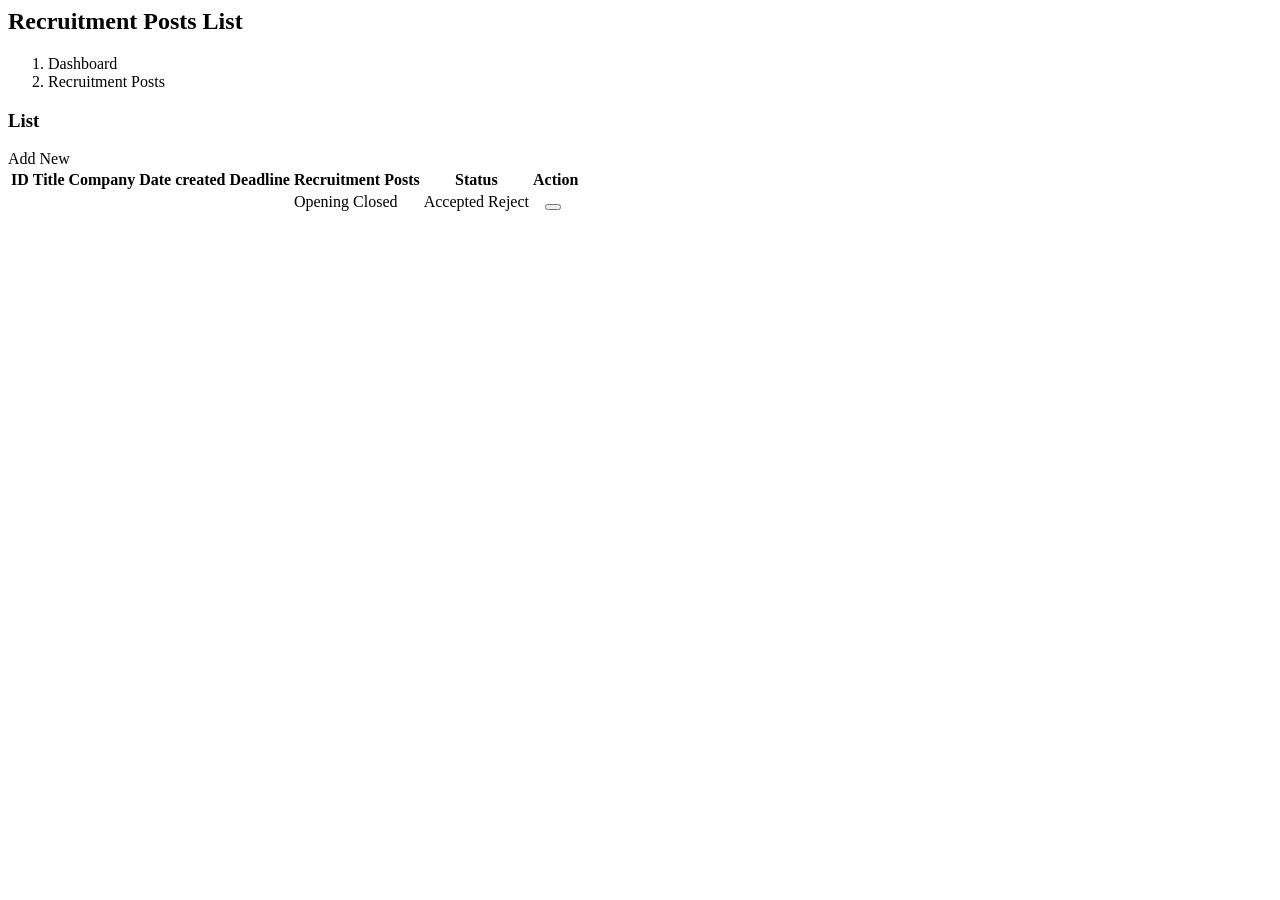
<file: src/main/resources/templates/employer/job/index.html>
<html th:replace="~{layout/company :: renderBody('VietnamJobs - Recruitment Posts', ~{this::.content-wrapper})}"
	xmlns:th="http://www.thymeleaf.org">

<head>
	<title>VietnamJobs - Recruitment Posts</title>
</head>

<!---->

<!---->

<body>

	<div class="content-wrapper">

		<!-- Breadcrumb -->
		<section class="content-header">
			<div class="container-fluid">
				<div class="row mb-2">
					<div class="col-sm-6">
						<h1>Recruitment Posts List</h1>
					</div>
					<div class="col-sm-6">
						<ol class="breadcrumb float-sm-right">
							<li class="breadcrumb-item"><a th:href="@{/employer/dashboard}">Dashboard</a></li>
							<li class="breadcrumb-item active">Recruitment Posts</li>
						</ol>
					</div>
				</div>
			</div>
		</section>

		<!-- Main content -->
		<section class="content">
			<div class="container-fluid">
				<div class="row">
					<div class="col-12">
						<div class="card">
							<div class="card-header d-flex align-items-center">
								<h3 class="card-title">List</h3>
								<a class="btn btn-success btn-sm d-flex align-items-center ml-auto"
									th:href="${'/employer/job/add'}">
									<i class="fas fa-plus mr-1"></i>
									Add New
								</a>
							</div>
							<!-- /.card-header -->
							<div class="card-body">
								<table class="table table-bordered table-striped" id="localTable">
									<thead>
										<tr>
											<th>ID</th>
											<th>Title</th>
											<th>Company</th>
											<th>Date created</th>
											<th>Deadline</th>
											<th>Recruitment Posts</th>
											<th>Status</th>
											<th>Action</th>
										</tr>
									</thead>
									<tbody>
										<tr th:each="item : ${jobList}">
											<td th:text="${item.id}"></td>
											<td th:text="${item.title}"></td>
											<td th:text="${item.employer.name}"></td>
											<td th:text="${#dates.format(item.created, 'dd/MM/yyyy')}"></td>
											<td th:text="${#dates.format(item.deadline, 'dd/MM/yyyy')}"></td>
											<td>
												<span class="badge badge-pill badge-light"
													th:if="${item.open == true}">Opening</span>
												<span class="badge badge-pill badge-secondary"
													th:if="${item.open == false}">Closed</span>
											</td>
											<td>
												<span class="badge badge-pill badge-success"
													th:if="${item.status == true}">Accepted</span>
												<span class="badge badge-pill badge-danger"
													th:if="${item.status == false}">Reject</span>
											</td>
											<td class="d-flex align-items-center align-content-center">
												<a class="btn btn-danger mr-2"
												   th:href="@{'/employer/job/delete/' + ${item.id}}"><i
														class="fas fa-trash-alt"></i></a>
												<a class="btn btn-info mr-2"
													th:href="@{'/employer/job/update/' + ${item.id}}">
													<i class="fas fa-edit"></i>
												</a>
												<a class="btn btn-secondary"
													th:href="@{'/employer/apply/' + ${item.id}}">
													<i class="fas fa-list-ul"></i>
												</a>&nbsp;&nbsp;
												<a th:href="@{'/employer/posting/payment/' + ${item.id}}"
													onclick="alert('Nang cap bai dang?')"> <button
														class="btn btn-primary mr-2" type="button"><i
															class="far fa-credit-card"></i></button></a>
											</td>
										</tr>
									</tbody>
								</table>
							</div>
							<!-- /.card-body -->
						</div>
						<!-- /.card -->
					</div>
					<!-- /.col -->
				</div>
				<!-- /.row -->
			</div>
			<!-- /.container-fluid -->
		</section>

		<!--  Page Script	-->
		<script th:if="${success != null}">
			$(document).ready(function () {
				var Toast = Swal.mixin({
					toast: true,
					position: 'top-end',
					timer: 3000,
					timerProgressBar:true,
					showConfirmButton:false,
					showCloseButton:true,
				});

				Toast.fire({
					icon: 'success',
					title: "SUCCESS",
					text: 'Process information successfully!'

				})
			});
		</script>
		<script th:if="${error != null}">
			$(document).ready(function () {
				var Toast = Swal.mixin({
					toast: true,
					position: 'top-end',
					timer: 3000,
					timerProgressBar:true,
					showConfirmButton:false,
					showCloseButton:true,
				});

				Toast.fire({
					icon: 'error',
					title: "ERROR",
					text: 'Something went wrong! Try later...'
				})
			});
		</script>
		<script th:if="${existApply != null}">
			$(document).ready(function () {
				var Toast = Swal.mixin({
					toast: true,
					position: 'top-end',
					timer: 3000,
					timerProgressBar:true,
					showConfirmButton:false,
					showCloseButton:true,
				});

				Toast.fire({
					icon: 'warning',
					title: "CONTAINS RECRUITMENT",
					text: 'You can Update Cancel job posting'
				})
			});
		</script>

	</div>

	</div>


</body>


</html>
</file>
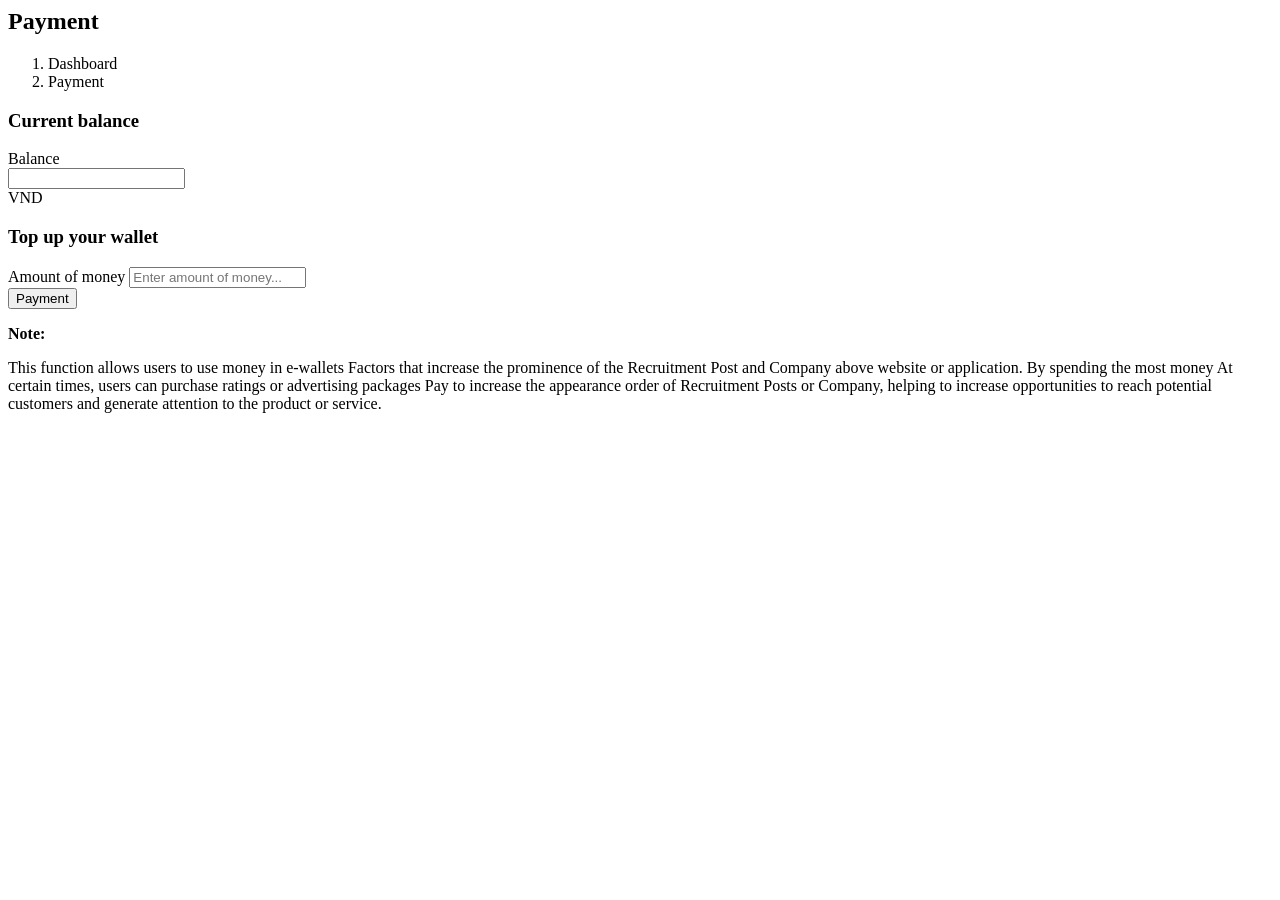
<file: src/main/resources/templates/employer/payment/index.html>
<html
  th:replace="~{layout/company :: renderBody('VietnamJobs - Payment', ~{this::.content-wrapper})}"
  xmlns:th="http://www.thymeleaf.org"
>
  <head>
    <title>VietnamJobs - Payment</title>
  </head>

  <body>
    <div class="content-wrapper">
      <!-- Breadcrumb -->
      <section class="content-header">
        <div class="container-fluid">
          <div class="row mb-2">
            <div class="col-sm-6">
              <h1>Payment</h1>
            </div>
            <div class="col-sm-6">
              <ol class="breadcrumb float-sm-right">
                <li class="breadcrumb-item">
                  <a th:href="@{/employer/dashboard}">Dashboard</a>
                </li>
                <li class="breadcrumb-item active">Payment</li>
              </ol>
            </div>
          </div>
        </div>
      </section>

      <!-- Main content -->
      <section class="content">
        <div class="container-fluid">
          <div class="row">
            <div class="col-12">
              <!-- Default box -->
              <div class="card">
                <div class="card-header">
                  <h3 class="card-title font-weight-bold">Current balance</h3>
                </div>
                <div class="card-body">
                  <label>Balance</label>
                  <div class="input-group">
                    <input
                      class="form-control"
                      th:value="${wallet}"
                      type="number"
                      readonly
                    />
                    <div class="input-group-append">
                      <span class="input-group-text">VND</span>
                    </div>
                  </div>
                </div>
                <!-- /.card-body -->
              </div>
              <!-- /.card -->
            </div>
            <div class="col-12">
              <!-- Default box -->
              <div class="card">
                <div class="card-header">
                  <h3 class="card-title font-weight-bold">
                    Top up your wallet
                  </h3>
                </div>
                <div class="card-body">
                  <form th:action="@{/employer/payment/payment}" method="POST">
                    <div class="form-group">
                      <label>Amount of money</label>
                      <input
                        class="form-control"
                        type="text"
                        name="amount"
                        placeholder="Enter amount of money..."
                        required
                      />
                    </div>
                    <button class="btn btn-success" type="submit">
                      Payment
                    </button>
                  </form>
                </div>
                <!-- /.card-body -->
                <div class="card-footer">
                  <strong>Note:</strong>
                  <p>
                    This function allows users to use money in e-wallets Factors
                    that increase the prominence of the Recruitment Post and
                    Company above website or application. By spending the most
                    money At certain times, users can purchase ratings or
                    advertising packages Pay to increase the appearance order of
                    Recruitment Posts or Company, helping to increase
                    opportunities to reach potential customers and generate
                    attention to the product or service.
                  </p>
                </div>
                <!-- /.card-footer-->
              </div>
              <!-- /.card -->
            </div>
          </div>
        </div>
      </section>

      <!-- Page specific script -->
    </div>
  </body>
</html>
</file>
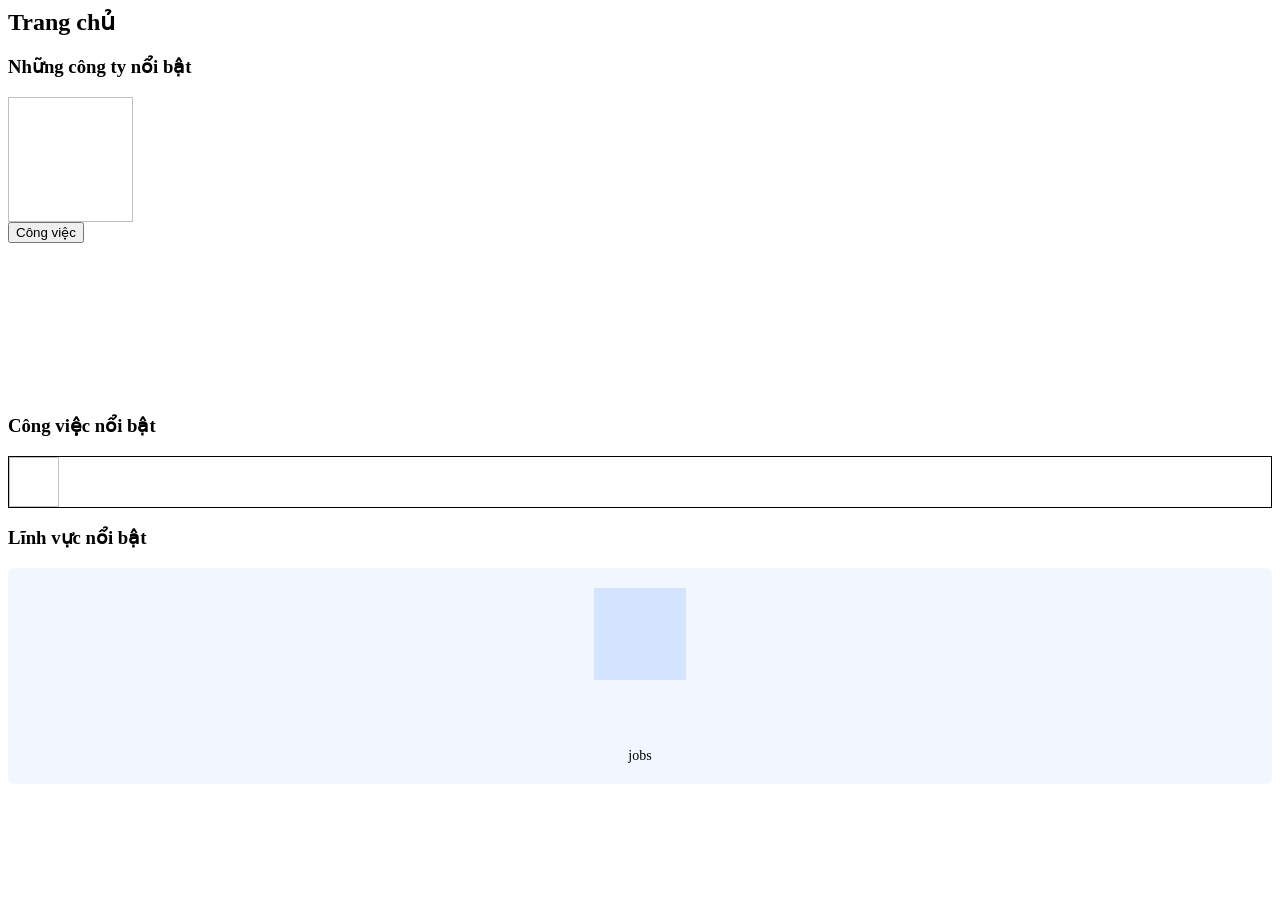
<file: src/main/resources/templates/user/dashboard/index.html>
<html xmlns:th="http://www.thymeleaf.org" 
	th:replace="~{user/layout/userlayout :: userlayout('Dashboard', ~{this :: h2}, ~{this :: .contentData})}">
<head>
<title>Index</title>
</head>
<body>

	<h2>Trang chủ</h2>

    <div class="contentData">
        <section>
            <div class="d-flex">
                <h3>Những công ty nổi bật</h3>
            </div>
            <div class="row" style="margin-bottom: 15px;">
			    <div class="col-lg-2" th:each="employer : ${employers}" style="height: 300px;">
			        <div class="card" style="margin-bottom: 0; height: 100%;">
			            <div class="card-header d-flex" style="align-self: center;">
			                <div>
								<img th:src="@{'http://localhost:8087/files/' + ${employer.logo}}" width="125" height="125">
			                </div>
			            </div>
			            <div class="card-body text-center" style="display: flex; flex-direction: column;">
			                <div>
			                    <b><th:block th:text="${#strings.length(employer.name) > 40} ? ${#strings.substring(employer.name, 0, 40)} + '...' : ${employer.name}"></th:block></b>
			                </div>
			                <div style="margin-top: auto;">
								<a th:href="@{'/home/employer/' + ${employer.id}}" style="color: #000;">
				                    <button type="button" class="btn btn-sm btn-primary">
				                        Công việc
				                    </button>
			                    </a>
			                </div>
			            </div>
			        </div>
			    </div>
			</div>
        </section>

        <section>
            <div class="row" style="margin-bottom: 16px;">
                <div class="col-lg-12">
                    <div class="card" style="margin-bottom: 0;">
                        <div class="card-header d-flex">
                            <h3>Công việc nổi bật </h3>
                        </div>
                        <div class="card-body text-center">
                            <div class="row">
                                <div class="col-lg-4" th:each="posting : ${postings}" style="margin-bottom: 16px;">
                                    <div class="card" style="margin-bottom: 0; border: 1px solid black;">
                                        <div class="card-body">
                                            <div class="row">
                                                <div class="col-lg-3" style="display: flex; align-items: center;">
                                                    <img th:src="@{'http://localhost:8087/files/' + ${posting.employerLogo}}" width="50" height="50">
                                                </div>
                                                <div class="col-lg-9">
                                                    <div style="margin-bottom: 0; text-align: left; text-overflow: ellipsis; overflow: hidden; white-space: nowrap; font-weight: 600; font-size: 16px;">
														<a th:href="@{'/home/posting/' + ${posting.id}}" style="color: #000;">
															<th:block th:text="${posting.title}"></th:block>
														</a>
													</div>
                                                    <div style="margin-bottom: 0; text-align: left; text-overflow: ellipsis; overflow: hidden; white-space: nowrap;">
														<th:block th:text="${posting.employerName}"></th:block>
													</div>
													<div style="margin-bottom: 0; text-align: left;" class="text-warning">
														<th:block th:text="${posting.wageName}"></th:block>
													</div>
                                                    <div style="margin-bottom: 0; text-align: left;">
														<th:block th:text="${posting.localName}"></th:block>
													</div>
                                                </div>
                                            </div>
                                        </div>
                                    </div>
                                </div>
                            </div>
                        </div>
                    </div>
                </div>
            </div>
        </section>

        <section>
            <div class="d-flex">
                <h3>Lĩnh vực nổi bật</h3>
            </div>
            <div>
			</div>
            <div class="row" style="margin-bottom: 16px;">
                <div class="col-lg-12">
                    <div class="card" style="margin-bottom: 0;">
                        <div class="card-body text-center">
                            <div class="row">
                                <div class="col-lg-3" th:each="count : ${counts}">
                                    <div style="border-radius: 6px; background-color: rgba(0, 90, 255, .05); text-align: center; padding: 20px; display: flex; flex-direction: column; justify-items: center; align-items: center;">
                                        <div style="border: 1px solid #d4e4fe; background-color: #d4e4fe; width: 90px; height: 90px; display: flex; justify-content: center;">
                                            <i data-feather="users" style="width: 32px; height: auto; color: #095afc;"></i>
                                        </div>
                                        <div style="height: 48px; display: flex; align-items: center; justify-content: center; margin-top: 10px; margin-bottom: 10px; font-size: 16px; font-weight: 600;">
											<th:block th:text="${count[1]}"></th:block>
										</div>
                                        <div style="font-size: 14px;"><th:block th:text="${count[2]}"></th:block> jobs</div>
                                    </div>
                                </div>
                            </div>
                        </div>
                    </div>
                </div>
            </div>
        </section>
    </div>
</body>
</html>
</file>
